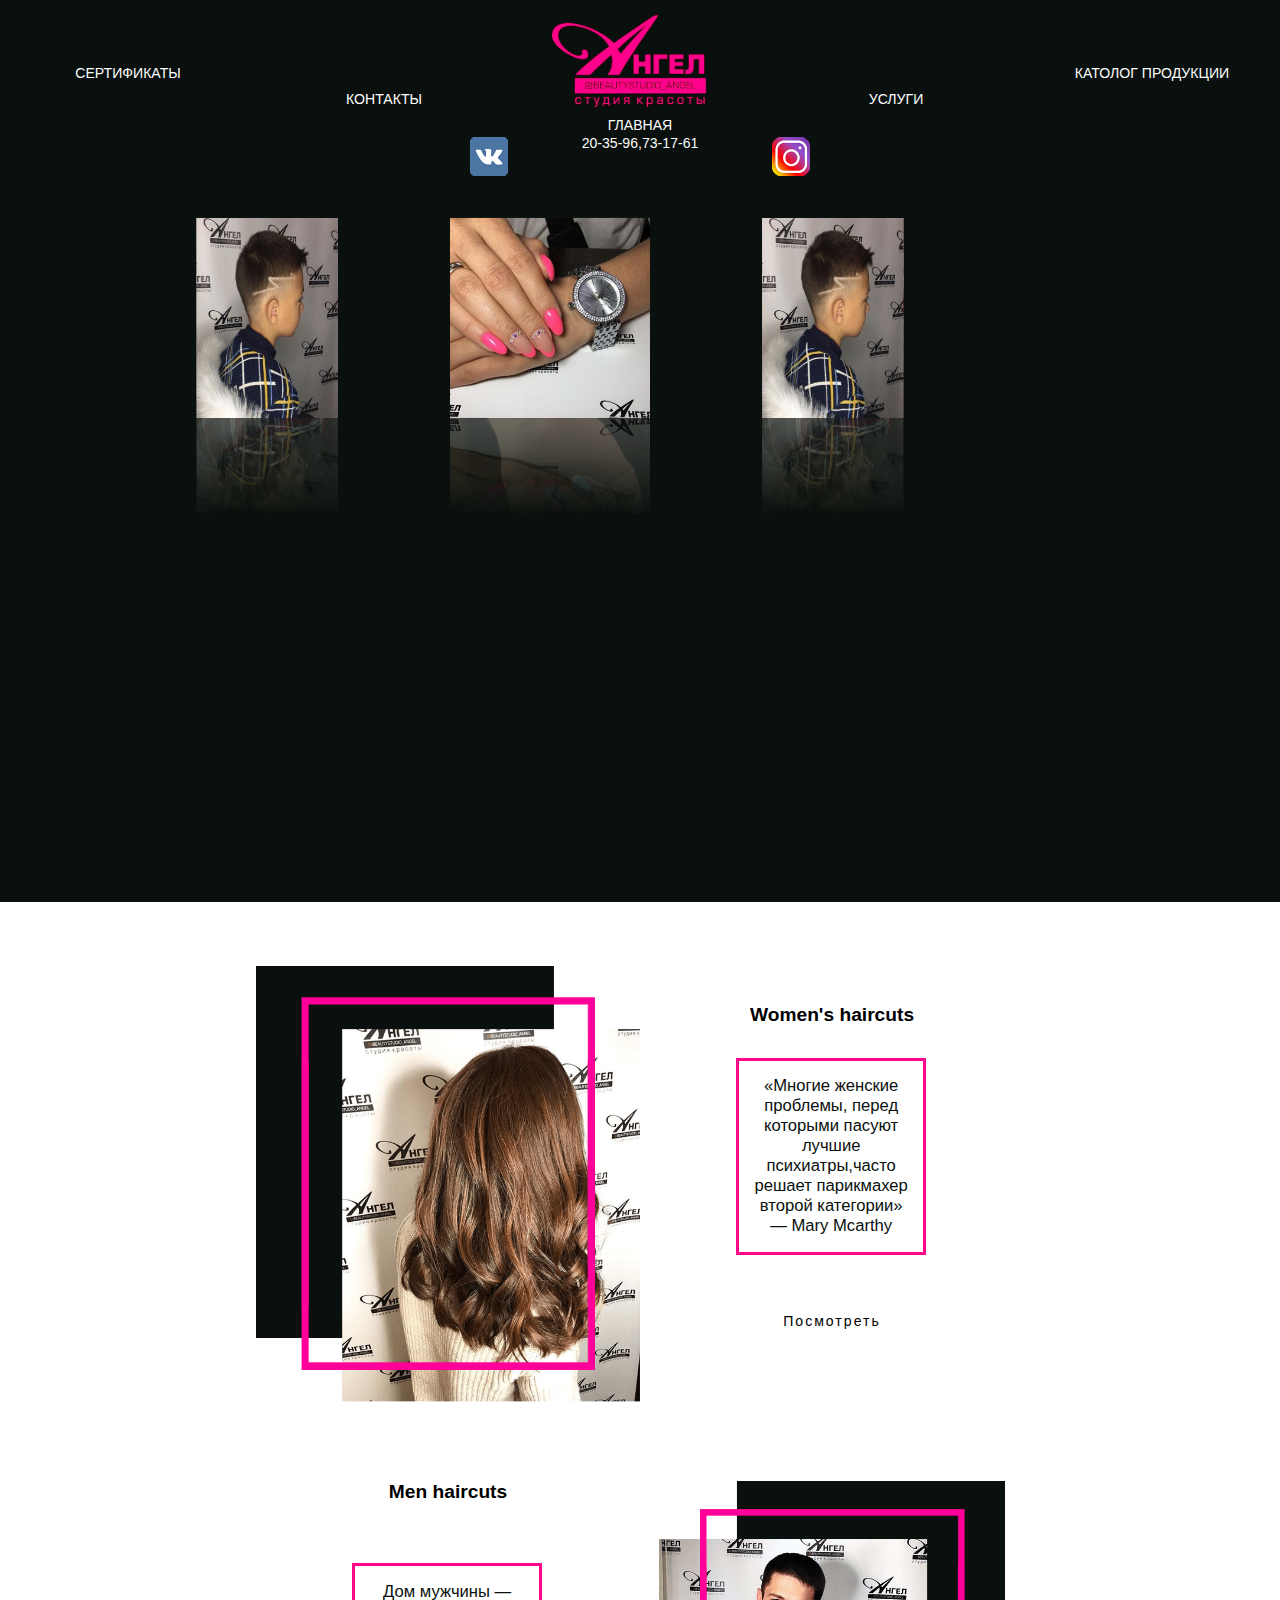
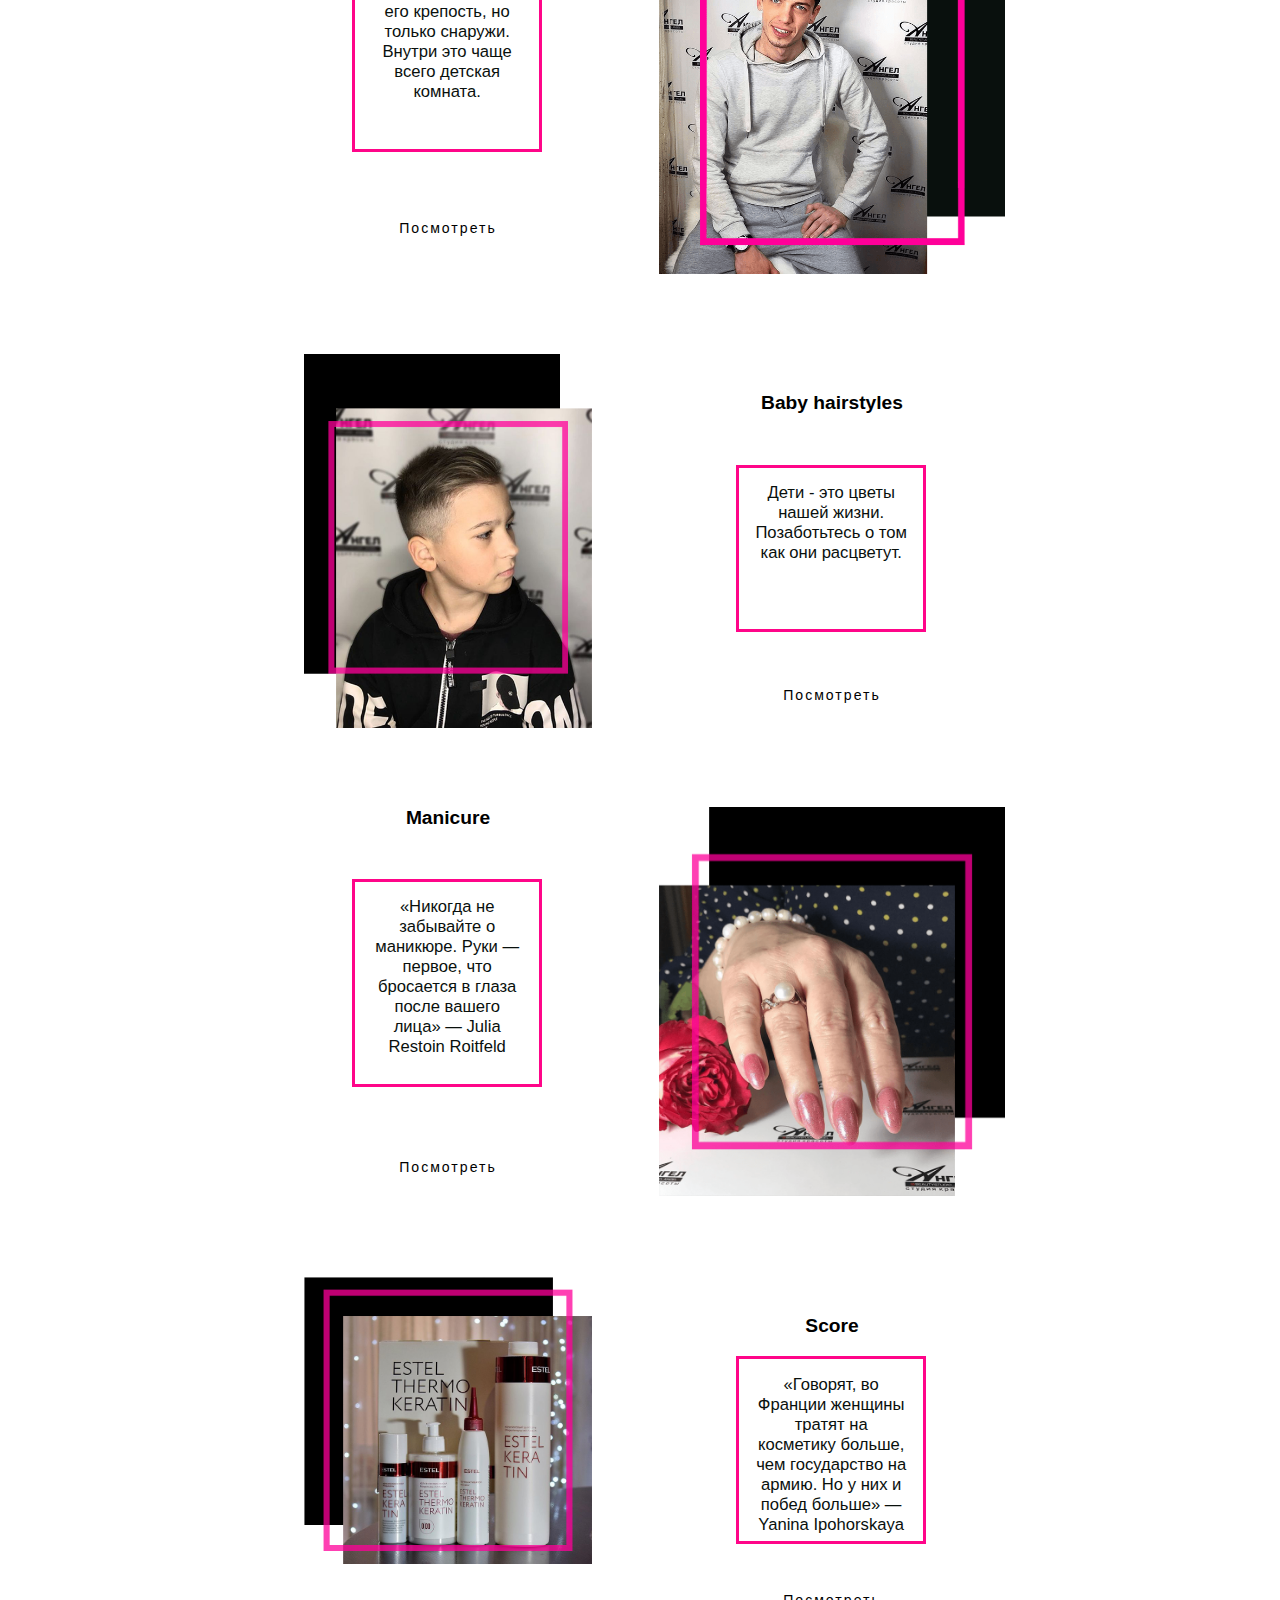
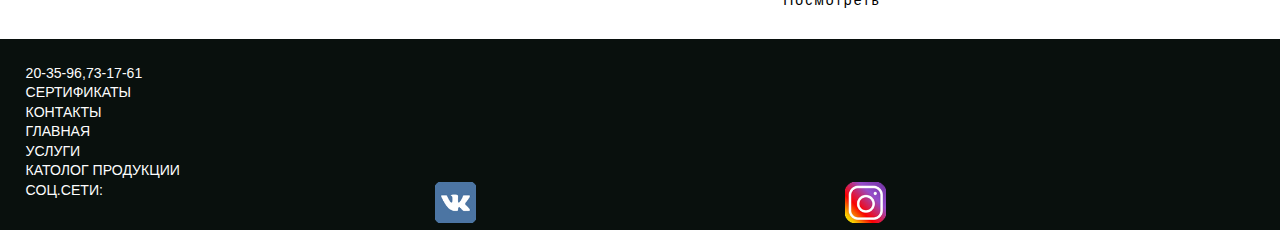
<file: index.html>
<!DOCTYPE html>
<html lang="ru">
<head>
    <meta charset="UTF-8">
    <title>Салон красоты Ангел</title>
    <link rel="shortcut icon" href="img/head/header.ico" type="image/x-icon">
    <link rel="stylesheet" type="text/css" href="style.css">
</head>
<body>

<!--header-->
<header>
    <div class="href-headA">
        <a id="vk" href="https://vk.com/event189301200" target="_blank"><img src="img/head/vk.png" width="3%"></a>
        <img src="img/head/header.png" width="20%">
        <a id="inst" href="https://www.instagram.com/beautystudio_angel/?igshid=1shioejom3yyj" target="_blank"><img src="img/head/inst.png" width="3%"></a>
    </div>

    <div class="href-head">

    <certificate><a href="certificate.html">СЕРТИФИКАТЫ</a></certificate>
    <contact><a href="contact.html">КОНТАКТЫ</a></contact>
    <index><a href="index.html">ГЛАВНАЯ</a></index>
    <service><a href="service.html">УСЛУГИ</a></service>
    <shop><a href="shop.html">КАТОЛОГ ПРОДУКЦИИ</a></shop>

    </div>
        <phone><a href="tel:+203596">20-35-96</a><a>,</a><a href="tel:+731761">73-17-61</a></phone>
</header>

<content>
    <div class="bottom">
    <!--CONTENT-->
    <div id="fon">
        <div class="gallery">
            <span style="--i:1;"><img src="img/index/photo1.jpg"></span>
            <span style="--i:2;"><img src="img/index/photo2.jpg"></span>
            <span style="--i:3;"><img src="img/index/photo3.jpg"></span>
            <span style="--i:4;"><img src="img/index/photo4.jpg"></span>
            <span style="--i:5;"><img src="img/index/photo5.jpg"></span>
            <span style="--i:6;"><img src="img/index/photo6.jpg"></span>
            <span style="--i:7;"><img src="img/index/photo7.jpg"></span>
            <span style="--i:8;"><img src="img/index/photo8.jpg"></span>
        </div>
    </div>
    <div class="content">
        <div id="girl">
            <div class="grid-8blok"><a href="service.html"><img src="img/index/girl.png"  width="100%"></a></div>
            <div class="grid-8blok">
                <h2 id="girlName">Women's haircuts</h2>
                <p class="text">«Многие женские проблемы, перед которыми пасуют лучшие психиатры,часто решает парикмахер второй категории» — Mary Mcarthy</p>
                <a class="position sub1" href="service.html"><span></span><span></span><span></span><span></span>Посмотреть</a><br>
            </div>
        </div>

        <div id="man">
            <div class="grid-8blok">
                <h2 id="manName">Men haircuts</h2>
                <p class="text">Дом мужчины — его крепость, но только снаружи. Внутри это чаще всего детская комната.</p>
                <a class="position sub1" href="service.html"><span></span><span></span><span></span><span></span>Посмотреть</a><br>
            </div>
            <div class="grid-8blok"><a href="service.html#men"><img src="img/index/man.png"  width="90%"></a></div>
        </div>

        <div id="child">
            <div class="grid-8blok"><a href="service.html#children"><img src="img/index/children.png"  width="75%"></a></div>
            <div class="grid-8blok">
                <h2 id="childName">Baby hairstyles</h2>
                <p class="text">Дети - это цветы нашей жизни. Позаботьтесь о том как они расцветут.</p>
                <a class="position sub1" href="service.html"><span></span><span></span><span></span><span></span>Посмотреть</a><br>
            </div>
        </div>

        <div id="arm">
            <div class="grid-8blok">
                <h2 id="armName">Manicure</h2>
                <p class="text">«Никогда не забывайте о маникюре. Руки — первое, что бросается в глаза после вашего лица» — Julia Restoin Roitfeld</p>
                <a class="position sub1" href="service.html"><span></span><span></span><span></span><span></span>Посмотреть</a><br>
            </div>
            <div class="grid-8blok"><div><a href="service.html#manicure"><img src="img/index/arm.png"  width="90%"></a><br></a></div>
        </div>

        </div>
        <div id="shop">
            <div class="grid-8blok"><a href="shop.html"><img src="img/index/shop.png" width="75%"></a></div>
            <div class="grid-8blok">
                <h2 id="shopName">Score</h2>
                <p class="text">«Говорят, во Франции женщины тратят на косметику больше, чем государство на армию. Но у них и побед больше» — Yanina Ipohorskaya</p>
                <a class="position sub1" href="service.html"><span></span><span></span><span></span><span></span>Посмотреть</a><br>
            </div>
        </div>
    </div>
    </div>
</content>

<footer style="margin-top:-1%;">
    <div class="href-foot">
        <p><a href="tel:+203596">20-35-96</a><a>,</a><a href="tel:+731761">73-17-61</a></p>
        <a href="certificate.html">СЕРТИФИКАТЫ</a>
        <a href="contact.html">КОНТАКТЫ</a>
        <a href="index.html">ГЛАВНАЯ</a>
        <a href="service.html">УСЛУГИ</a>
        <a href="shop.html">КАТОЛОГ ПРОДУКЦИИ</a>
    
        <div class="href-footA">
            <h3>СОЦ.СЕТИ:</h3>
            <a id="vk1" href="https://vk.com/event189301200" target="_blank"><img src="img/head/vk.png" width="10%"></a>
            <a id="inst1" href="https://www.instagram.com/beautystudio_angel/?igshid=1shioejom3yyj" target="_blank"><img src="img/head/inst.png" width="10%"></a>
        </div>
    </div>
</footer>
<div id="scrollTop" onclick="goUp();"></div>
<script src="script.js"></script>
</body>
</html>
</file>
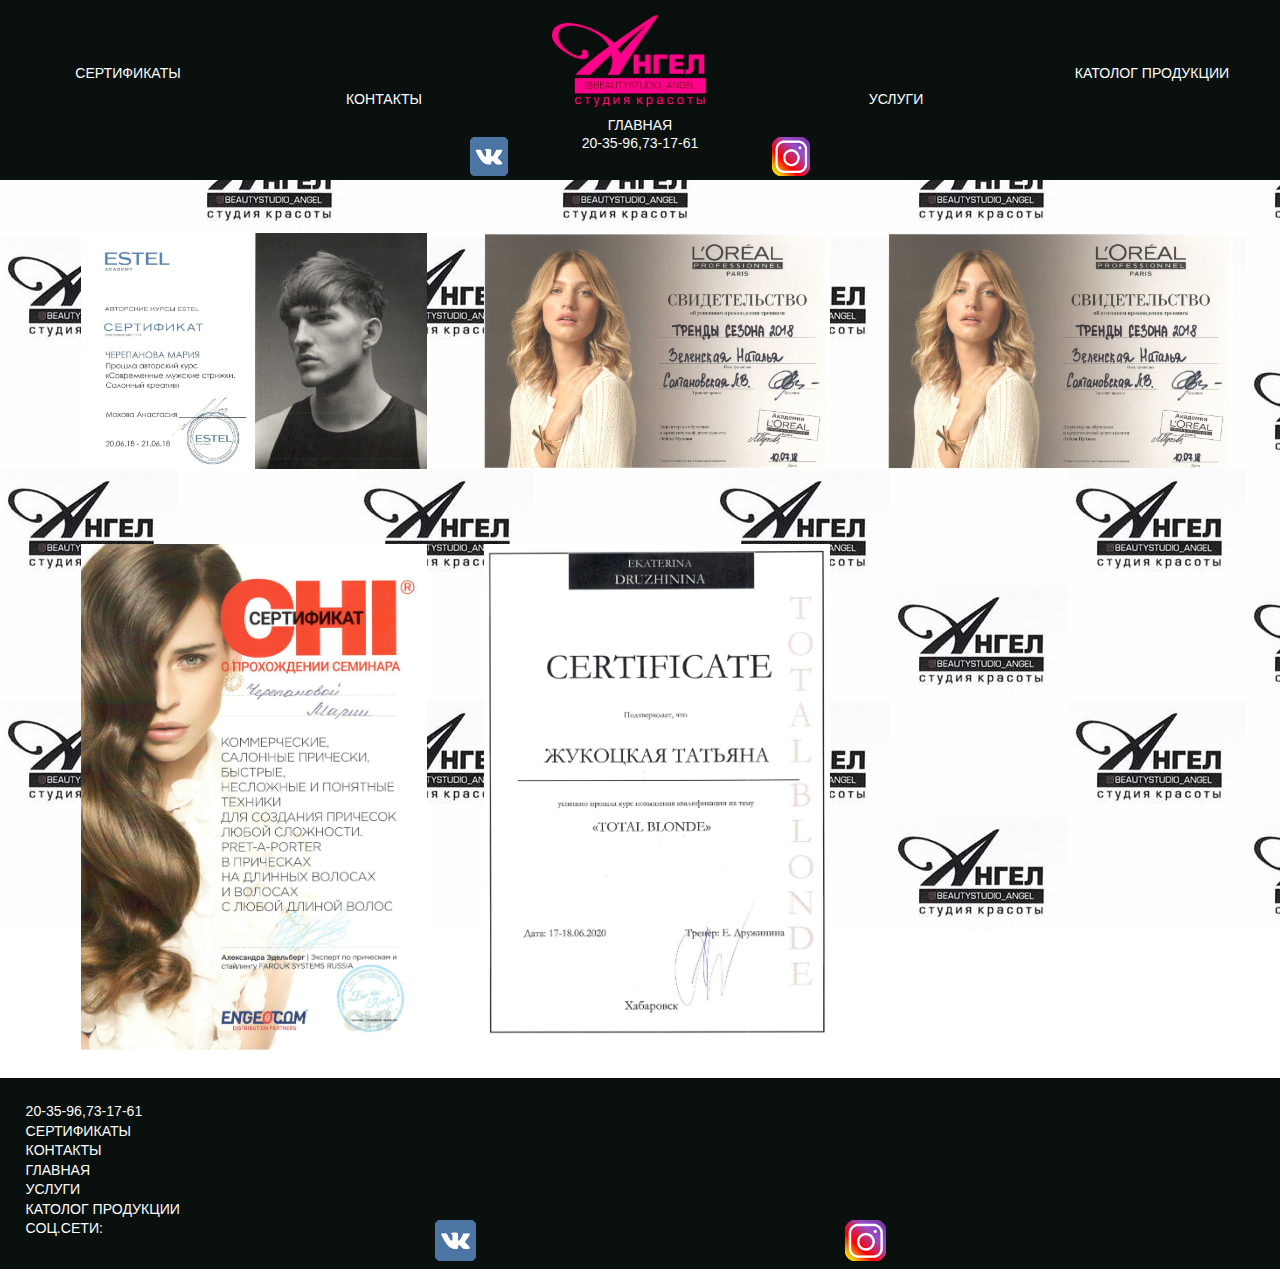
<file: certificate.html>
<!DOCTYPE html>
<html lang="ru">
<head>
    <meta charset="UTF-8">
    <title>Салон красоты Ангел</title>
    <link rel="shortcut icon" href="img/head/header.ico" type="image/x-icon">
    <link rel="stylesheet" type="text/css" href="style.css">
</head>
<body style="
background: url(img/backGround/bg.jpg);
background-repeat: no-repeat;
background-position: 0% 1.5%;">

<header>
    <div class="href-headA">
        <a id="vk" href="https://vk.com/event189301200" target="_blank"><img src="img/head/vk.png" width="3%"></a>
        <img src="img/head/header.png" width="20%">
        <a id="inst" href="https://www.instagram.com/beautystudio_angel/?igshid=1shioejom3yyj" target="_blank"><img src="img/head/inst.png" width="3%"></a>
    </div>

    <div class="href-head">

    <certificate><a href="certificate.html">СЕРТИФИКАТЫ</a></certificate>
    <contact><a href="contact.html">КОНТАКТЫ</a></contact>
    <index><a href="index.html">ГЛАВНАЯ</a></index>
    <service><a href="service.html">УСЛУГИ</a></service>
    <shop><a shop.html">КАТОЛОГ ПРОДУКЦИИ</a></shop>
    
    </div>
        <phone><a href="tel:+203596">20-35-96</a><a>,</a><a href="tel:+731761">73-17-61</a></phone>
</header>
<content>
    <div class="top-bottom">
    <!--CONTENT-->
        <div class="imgcerf">
            <img src="img/certificate/s1.jpg">
            <img src="img/certificate/s2.jpg">
            <img src="img/certificate/s3.jpg">
            <img src="img/certificate/s4.jpg">
            <img src="img/certificate/s5.jpg">
        </div>
    </div>
</content>
<footer style="margin-top:-1%;">
    <div class="href-foot">
        <p><a href="tel:+203596">20-35-96</a><a>,</a><a href="tel:+731761">73-17-61</a></p>
        <a href="certificate.html">СЕРТИФИКАТЫ</a>
        <a href="contact.html">КОНТАКТЫ</a>
        <a href="index.html">ГЛАВНАЯ</a>
        <a href="service.html">УСЛУГИ</a>
        <a href="shop.html">КАТОЛОГ ПРОДУКЦИИ</a>
    
        <div class="href-footA">
            <h3>СОЦ.СЕТИ:</h3>
            <a id="vk1" href="https://vk.com/event189301200" target="_blank"><img src="img/head/vk.png" width="10%"></a>
            <a id="inst1" href="https://www.instagram.com/beautystudio_angel/?igshid=1shioejom3yyj" target="_blank"><img src="img/head/inst.png" width="10%"></a>
        </div>
    </div>
</footer>
<div id="scrollTop" onclick="goUp();"></div>
<script src="script.js"></script>
</body>
</html>
</file>
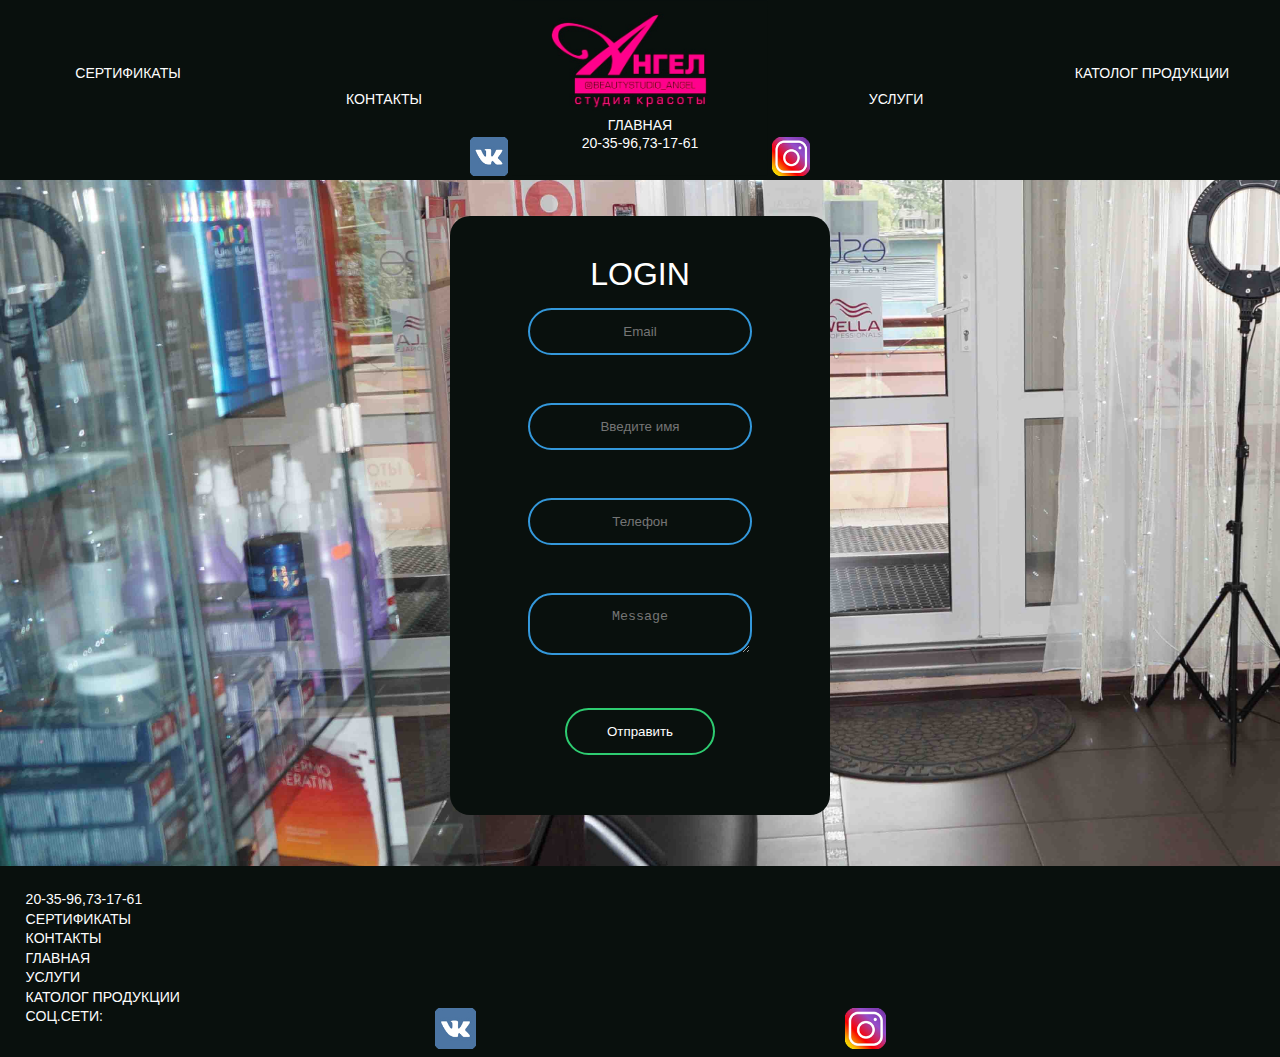
<file: contact.html>
<!DOCTYPE html>
<html lang="ru">
<head>
    <meta charset="UTF-8">
    <title>Салон красоты Ангел</title>
    <link rel="shortcut icon" href="img/head/header.ico" type="image/x-icon">
    <link rel="stylesheet" type="text/css" href="style.css">
</head>
<body style="
background: url(img/contact/photo1.jpg);
background-size: cover;
background-repeat: no-repeat;">

<header>
    <div class="href-headA">
        <a id="vk" href="https://vk.com/event189301200" target="_blank"><img src="img/head/vk.png" width="3%"></a>
        <img src="img/head/header.png" width="20%">
        <a id="inst" href="https://www.instagram.com/beautystudio_angel/?igshid=1shioejom3yyj" target="_blank"><img src="img/head/inst.png" width="3%"></a>
    </div>

    <div class="href-head">

    <certificate><a href="certificate.html">СЕРТИФИКАТЫ</a></certificate>
    <contact><a href="contact.html">КОНТАКТЫ</a></contact>
    <index><a href="index.html">ГЛАВНАЯ</a></index>
    <service><a href="service.html">УСЛУГИ</a></service>
    <shop><a shop.html">КАТОЛОГ ПРОДУКЦИИ</a></shop>
    
    </div>
        <phone><a href="tel:+203596">20-35-96</a><a>,</a><a href="tel:+731761">73-17-61</a></phone>
</header>
<content>
    <div class="top-bottom">
    <!--CONTENT-->
    <div class="conent-contact">
        <div class="box">
            <form id="form" method="POST" action="mail.php">
                <h1>Login</h1>
                <input type="email" id="email" name="email" placeholder="Email" class="form-control" required><br>
                <input type="text" id="name" name="name" placeholder="Введите имя" class="form-control" required><br>
                <input type="phone" id="phone" name="phone" placeholder="Телефон" class="form-control" required><br>
                <textarea name="text" id="text" placeholder="Message" class="form-control" required></textarea><br>
                <button type="submit">Отправить</button>
            </form>
        </div>
    </div>
    </div>
</content>
<footer style="margin-top:-1%;">
    <div class="href-foot">
        <p><a href="tel:+203596">20-35-96</a><a>,</a><a href="tel:+731761">73-17-61</a></p>
        <a href="certificate.html">СЕРТИФИКАТЫ</a>
        <a href="contact.html">КОНТАКТЫ</a>
        <a href="index.html">ГЛАВНАЯ</a>
        <a href="service.html">УСЛУГИ</a>
        <a href="shop.html">КАТОЛОГ ПРОДУКЦИИ</a>
    
        <div class="href-footA">
            <h3>СОЦ.СЕТИ:</h3>
            <a id="vk1" href="https://vk.com/event189301200" target="_blank"><img src="img/head/vk.png" width="10%"></a>
            <a id="inst1" href="https://www.instagram.com/beautystudio_angel/?igshid=1shioejom3yyj" target="_blank"><img src="img/head/inst.png" width="10%"></a>
        </div>
    </div>
</footer>
<div id="scrollTop" onclick="goUp();"></div>
<script src="script.js"></script>
</body>
</html>
</file>
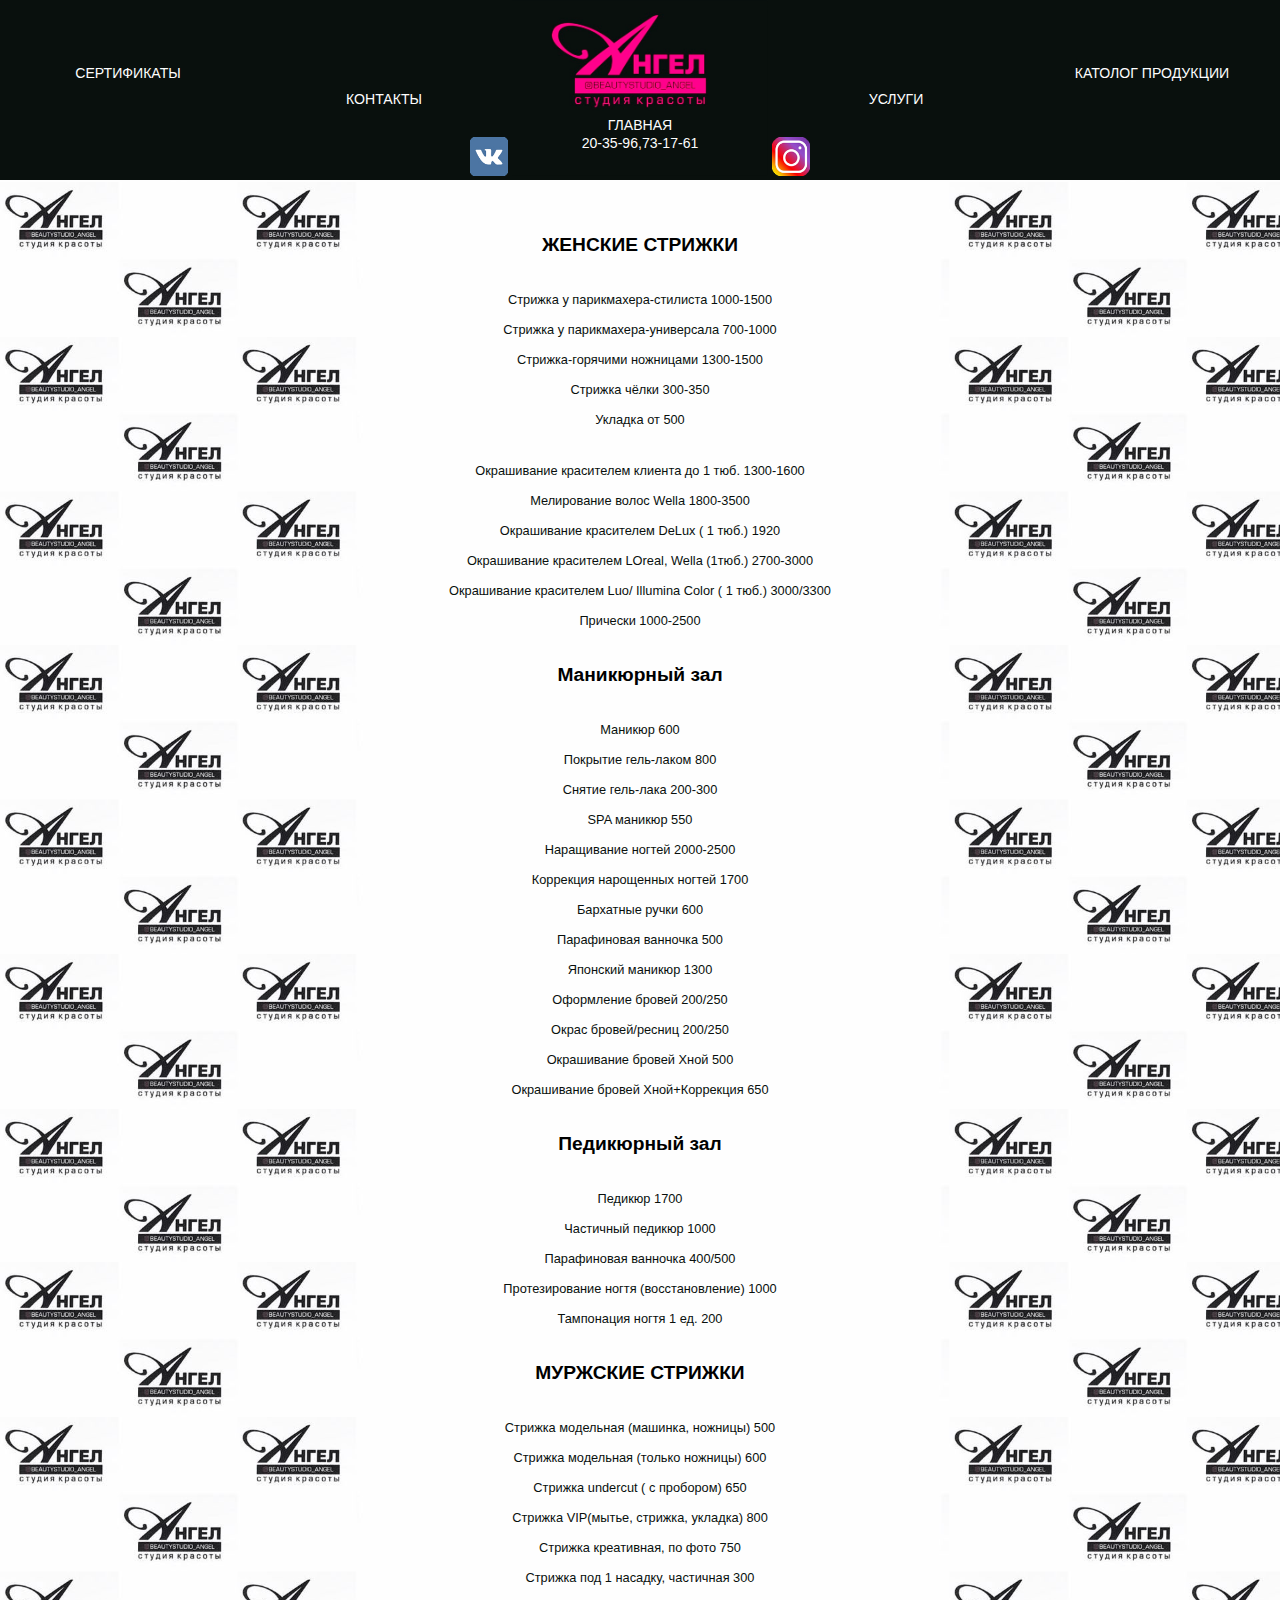
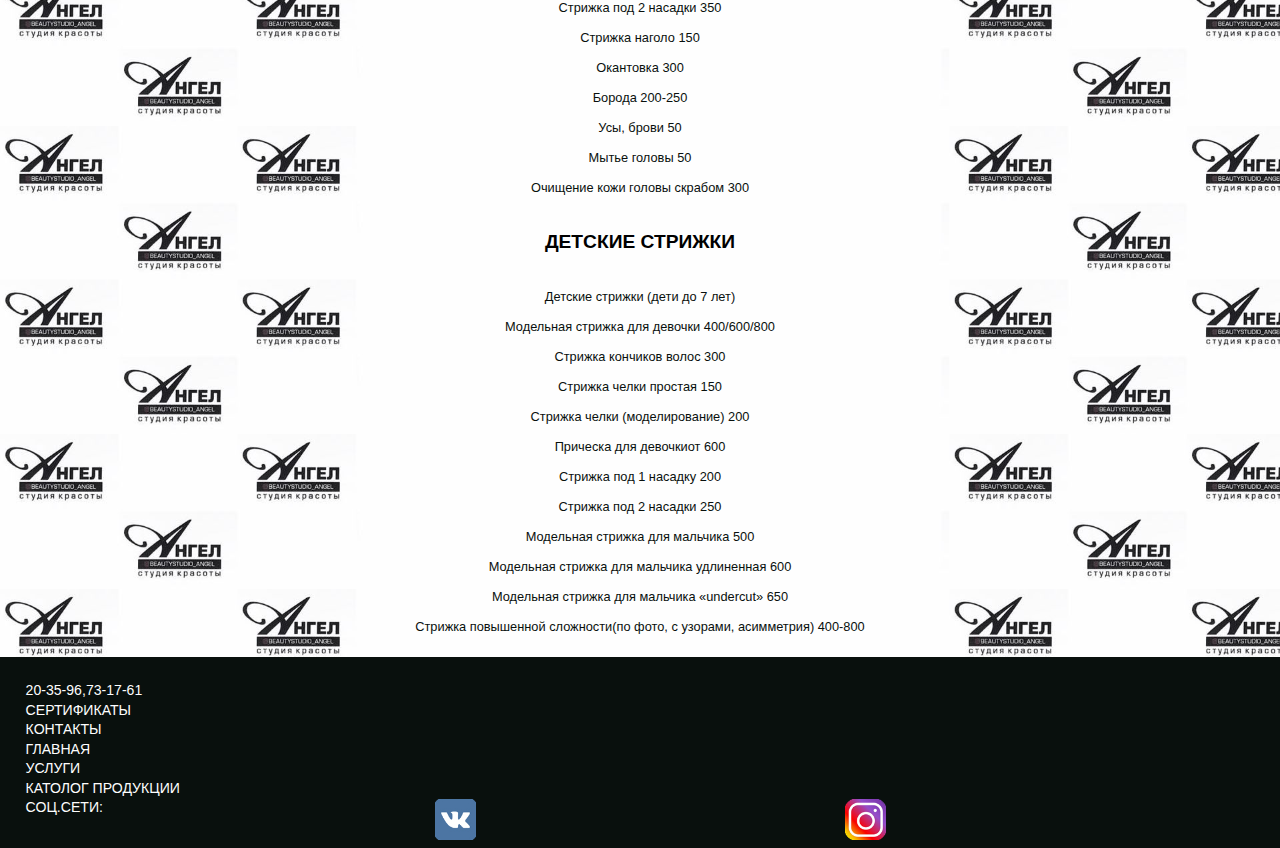
<file: service.html>
<!DOCTYPE html>
<html lang="ru">
<head>
    <meta charset="UTF-8">
    <title>Салон красоты Ангел</title>
    <link rel="shortcut icon" href="img/head/header.ico" type="image/x-icon">
    <link rel="stylesheet" type="text/css" href="style.css">
</head>
<body style="
background: url(img/backGround/bgService.jpg);
background-size: 100%;
background-position: 0% 1.5%;">

<!--header-->
<header>
    <div class="href-headA">
        <a id="vk" href="https://vk.com/event189301200" target="_blank"><img src="img/head/vk.png" width="3%"></a>
        <img src="img/head/header.png" width="20%">
        <a id="inst" href="https://www.instagram.com/beautystudio_angel/?igshid=1shioejom3yyj" target="_blank"><img src="img/head/inst.png" width="3%"></a>
    </div>

    <div class="href-head">

    <certificate><a href="certificate.html">СЕРТИФИКАТЫ</a></certificate>
    <contact><a href="contact.html">КОНТАКТЫ</a></contact>
    <index><a href="index.html">ГЛАВНАЯ</a></index>
    <service><a href="service.html">УСЛУГИ</a></service>
    <shop><a href="shop.html">КАТОЛОГ ПРОДУКЦИИ</a></shop>

    </div>
        <phone><a href="tel:+203596">20-35-96</a><a>,</a><a href="tel:+731761">73-17-61</a></phone>
</header>

<!--content-->
<div id="Text">
    <div id="women">
        <br>
        <h2>ЖЕНСКИЕ СТРИЖКИ</h2>                            <br><br>
        <p>Стрижка у парикмахера-стилиста       1000-1500   <br><br>
            Стрижка у парикмахера-универсала    700-1000    <br><br>
            Стрижка-горячими ножницами          1300-1500   <br><br>
            Стрижка чёлки                       300-350     <br><br>
            Укладка                             от 500      </p>   <br><br>

        <p>Окрашивание красителем клиента до 1 тюб.                 1300-1600   <br><br>
            Мелирование  волос Wella                                1800-3500   <br><br>
            Окрашивание красителем DeLux ( 1 тюб.)                  1920        <br><br>
            Окрашивание красителем LOreal, Wella (1тюб.)            2700-3000   <br><br>
            Окрашивание красителем Luo/ Illumina Color ( 1 тюб.)    3000/3300   <br><br>
            Прически                                                1000-2500   </p>    <br><br>
    <div id="manicure">
        <h2>Маникюрный зал</h2>                             <br><br>
        <p>Маникюр                              600         <br><br>
            Покрытие гель-лаком                 800         <br><br>
            Снятие гель-лака                    200-300     <br><br>
            SPA маникюр                         550         <br><br>
            Наращивание ногтей                  2000-2500   <br><br>
            Коррекция нарощенных ногтей         1700        <br><br>
            Бархатные ручки                     600         <br><br>
            Парафиновая ванночка                500         <br><br>
            Японский маникюр                    1300        <br><br>
            Оформление бровей                   200/250     <br><br>
            Окрас бровей/ресниц                 200/250     <br><br>
            Окрашивание бровей Хной             500         <br><br>
            Окрашивание бровей Хной+Коррекция   650         </p>    <br><br>

        <h2>Педикюрный зал</h2>                             <br><br>
        <p>Педикюр                                  1700    <br><br>
            Частичный педикюр                       1000    <br><br>
            Парафиновая ванночка                    400/500 <br><br>
            Протезирование ногтя (восстановление)   1000    <br><br>
            Тампонация ногтя 1 ед.                  200     </p>    <br><br>
        </div>
    </div>

    <div id="men">
        <h2>МУРЖСКИЕ СТРИЖКИ</h2>                             <br><br>
        <p>Стрижка  модельная (машинка, ножницы)    500    <br><br>
            Стрижка  модельная (только ножницы)     600    <br><br>
            Стрижка undercut ( с пробором)          650    <br><br>
            Стрижка VIP(мытье, стрижка, укладка)    800    <br><br>
            Стрижка креативная, по фото             750    <br><br>
            Стрижка под 1 насадку, частичная        300    <br><br>
            Стрижка под 2 насадки                   350    <br><br>
            Стрижка наголо                          150    <br><br>
            Окантовка                               300    <br><br>
            Борода                                  200-250<br><br>
            Усы, брови                              50     <br><br>
            Мытье головы                            50     <br><br>
            Очищение кожи головы скрабом            300    </p>    <br><br>
    </div>

    <div id="children">
        <h2>ДЕТСКИЕ СТРИЖКИ</h2>                                                    <br><br>
        <p>Детские стрижки (дети до 7 лет)                                              <br><br>
            Модельная стрижка для девочки                                   400/600/800 <br><br>
            Стрижка кончиков волос                                          300         <br><br>
            Стрижка челки  простая                                          150         <br><br>
            Стрижка челки (моделирование)                                   200         <br><br>
            Прическа для девочкиот                                          600         <br><br>
            Стрижка под 1 насадку                                           200         <br><br>
            Стрижка под 2 насадки                                           250         <br><br>
            Модельная стрижка для мальчика                                  500         <br><br>
            Модельная стрижка для мальчика удлиненная                       600         <br><br>
            Модельная стрижка для мальчика «undercut»                       650         <br><br>
            Стрижка повышенной сложности(по фото, с узорами, асимметрия)    400-800     </p>    <br><br>
    </div>
</div>

<div class="footer" style="margin-top:-1%;">
    <div class="href-foot">
        <p><a href="tel:+203596">20-35-96</a><a>,</a><a href="tel:+731761">73-17-61</a></p>
        <a href="certificate.html">СЕРТИФИКАТЫ</a>
        <a href="contact.html">КОНТАКТЫ</a>
        <a href="index.html">ГЛАВНАЯ</a>
        <a href="service.html">УСЛУГИ</a>
        <a href="shop.html">КАТОЛОГ ПРОДУКЦИИ</a>
    
        <div class="href-footA">
            <h3>СОЦ.СЕТИ:</h3>
            <a id="vk1" href="https://vk.com/event189301200" target="_blank"><img src="img/head/vk.png" width="10%"></a>
            <a id="inst1" href="https://www.instagram.com/beautystudio_angel/?igshid=1shioejom3yyj" target="_blank"><img src="img/head/inst.png" width="10%"></a>
        </div>
    </div>
</div>
<div id="scrollTop" onclick="goUp();"></div>
<script src="script.js"></script>
</body>
</html>
</file>
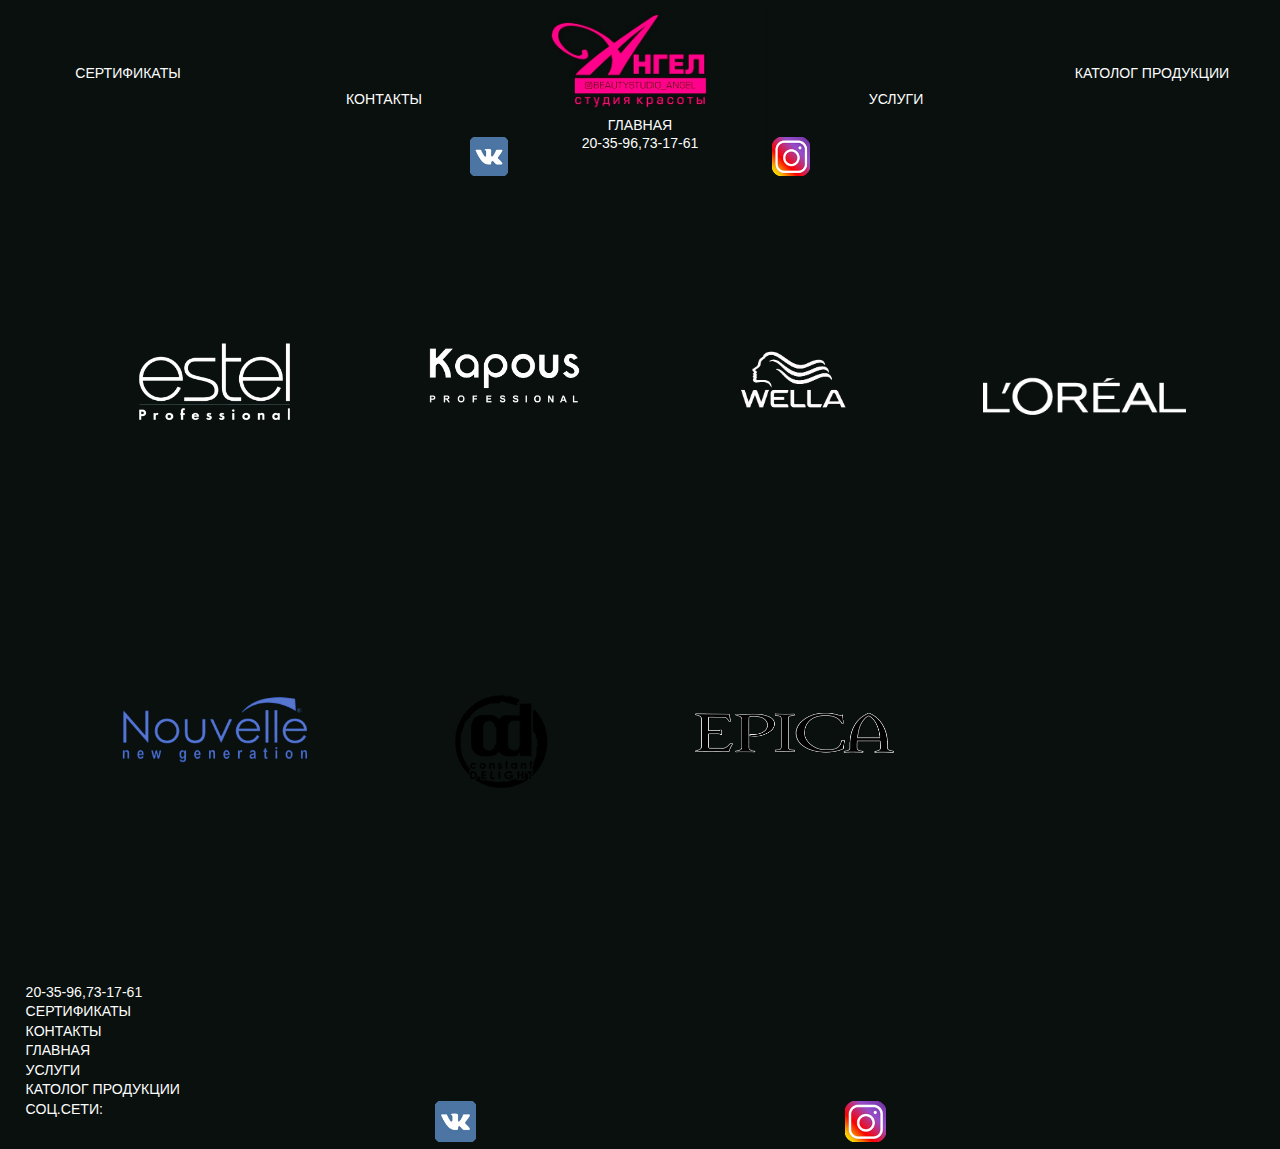
<file: shop.html>
<!DOCTYPE html>
<html lang="ru">
<head>
    <meta charset="UTF-8">
    <title>Салон красоты Ангел</title>
    <link rel="shortcut icon" href="img/head/header.ico" type="image/x-icon">
    <link rel="stylesheet" type="text/css" href="style.css">
</head>
<body style="background: #09100D;">

<header>
    <div class="href-headA">
        <a id="vk" href="https://vk.com/event189301200" target="_blank"><img src="img/head/vk.png" width="3%"></a>
        <img src="img/head/header.png" width="20%">
        <a id="inst" href="https://www.instagram.com/beautystudio_angel/?igshid=1shioejom3yyj" target="_blank"><img src="img/head/inst.png" width="3%"></a>
    </div>

    <div class="href-head">

    <certificate><a href="certificate.html">СЕРТИФИКАТЫ</a></certificate>
    <contact><a href="contact.html">КОНТАКТЫ</a></contact>
    <index><a href="index.html">ГЛАВНАЯ</a></index>
    <service><a href="service.html">УСЛУГИ</a></service>
    <shop><a shop.html">КАТОЛОГ ПРОДУКЦИИ</a></shop>
    
    </div>
        <phone><a href="tel:+203596">20-35-96</a><a>,</a><a href="tel:+731761">73-17-61</a></phone>
</header>
<content>
    <div class="top-bottom">
    <!--CONTENT-->
        <div class="shop-tab" style="background-color: #09100D;">
            <div id="Estel"><Estel>                         <a href="product/Estel.html"><img src="img/shop/Estel.png"></a>                     </Estel></div>
            <div id="Kapous"><Kapous>                       <a href="product/Kapous.html"><img src="img/shop/Kapous.png"></a>                   </Kapous></div>
            <div id="Wella"><Wella>                         <a href="product/Wella.html"><img src="img/shop/Wella.png"></a>                     </Wella></div>
            <div id="L’Oréal"><L’Oréal>                     <a href="product/L’Oréal.html"><img src="img/shop/L’Oréal.png"></a>                 </L’Oréal></div>
            <div id="Nouvelle"><Nouvelle>                   <a href="product/Nouvelle.html"><img src="img/shop/Nouvelle.png"></a>               </Nouvelle></div>
            <div id="Constant_Delight"><Constant_Delight>   <a href="product/Constant_Delight.html"><img src="img/shop/Constant_Delight.png"></a></Constant_Delight></div>
            <div id="Epica"><Epica>                         <a href="product/Epica.html"><img src="img/shop/Epica.png"></a>                      </Epica></div>
        </div>
    </div>
</content>
<footer style="margin-top:-1%;">
    <div class="href-foot">
        <p><a href="tel:+203596">20-35-96</a><a>,</a><a href="tel:+731761">73-17-61</a></p>
        <a href="certificate.html">СЕРТИФИКАТЫ</a>
        <a href="contact.html">КОНТАКТЫ</a>
        <a href="index.html">ГЛАВНАЯ</a>
        <a href="service.html">УСЛУГИ</a>
        <a href="shop.html">КАТОЛОГ ПРОДУКЦИИ</a>
    
        <div class="href-footA">
            <h3>СОЦ.СЕТИ:</h3>
            <a id="vk1" href="https://vk.com/event189301200" target="_blank"><img src="img/head/vk.png" width="10%"></a>
            <a id="inst1" href="https://www.instagram.com/beautystudio_angel/?igshid=1shioejom3yyj" target="_blank"><img src="img/head/inst.png" width="10%"></a>
        </div>
    </div>
</footer>
<div id="scrollTop" onclick="goUp();"></div>
<script src="script.js"></script>
</body>
</html>
</file>
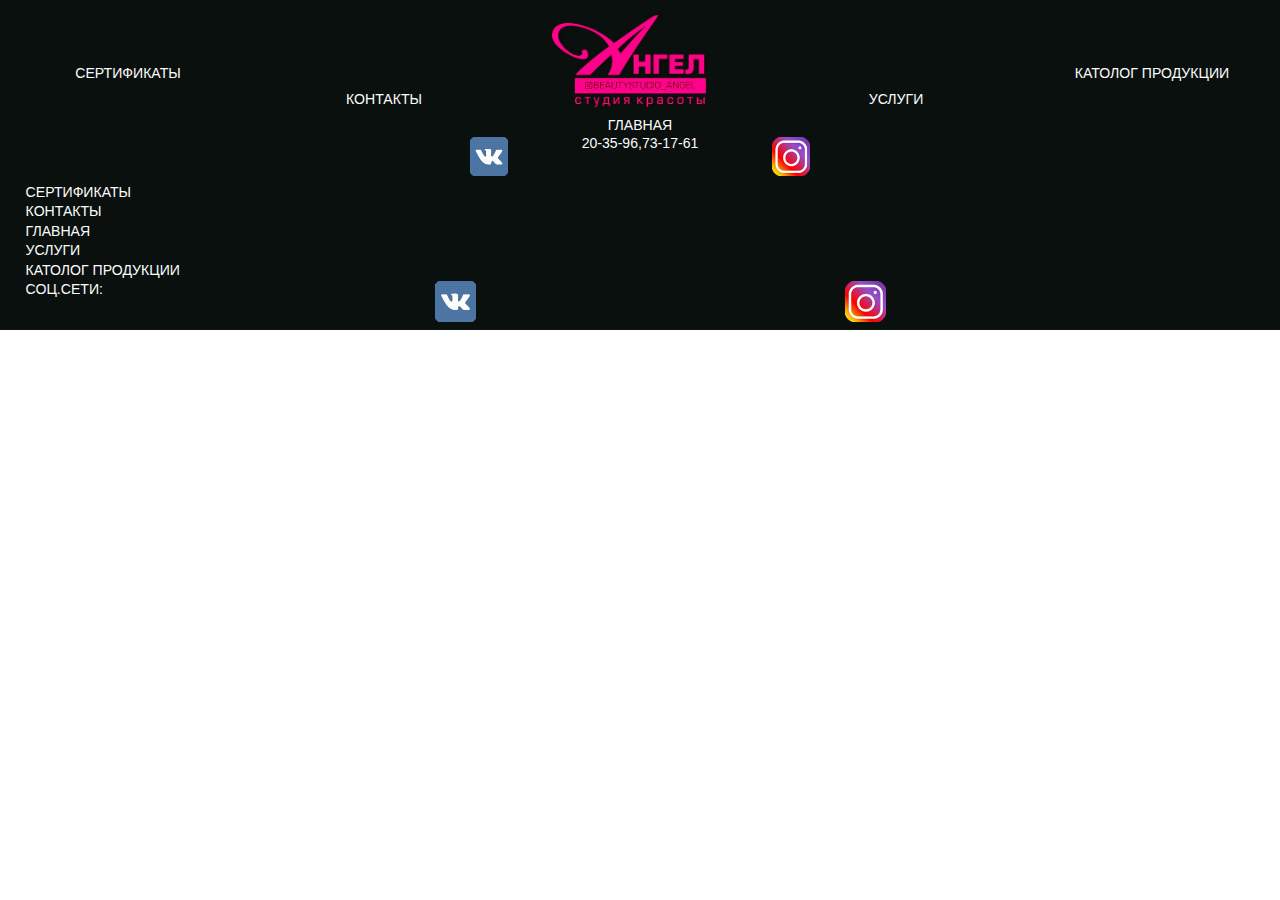
<file: product/Constant_Delight.html>
<!DOCTYPE html>
<html lang="ru">
<head>
    <meta charset="UTF-8">
    <title>Салон красоты Ангел</title>
    <link rel="shortcut icon" href="../img/head/header.ico" type="image/x-icon">
    <link rel="stylesheet" type="text/css" href="../style.css">
</head>
<body>

<!--header-->
<header>
    <div class="href-headA">
        <a id="vk" href="https://vk.com/event189301200" target="_blank"><img src="../img/head/vk.png" width="3%"></a>
        <img src="../img/head/header.png" width="20%">
        <a id="inst" href="https://www.instagram.com/beautystudio_angel/?igshid=1shioejom3yyj" target="_blank"><img src="../img/head/inst.png" width="3%"></a>
    </div>

    <div class="href-head">

    <certificate><a href="../certificate.html">СЕРТИФИКАТЫ</a></certificate>
    <contact><a href="../contact.html">КОНТАКТЫ</a></contact>
    <index><a href="../index.html">ГЛАВНАЯ</a></index>
    <service><a href="../service.html">УСЛУГИ</a></service>
    <shop><a href="../shop.html">КАТОЛОГ ПРОДУКЦИИ</a></shop>
    
    </div>
        <phone><a href="tel:+203596">20-35-96</a><a>,</a><a href="tel:+731761">73-17-61</a></phone>
</header>

<!--content-->

<div class="footer" style="margin-top:-1%;">
    <div class="href-foot">
        <p><a href="tel:+203596">20-35-96</a><a>,</a><a href="tel:+731761">73-17-61</a></p>
        <a href="../certificate.html">СЕРТИФИКАТЫ</a>
        <a href="../contact.html">КОНТАКТЫ</a>
        <a href="../index.html">ГЛАВНАЯ</a>
        <a href="../service.html">УСЛУГИ</a>
        <a href="../shop.html">КАТОЛОГ ПРОДУКЦИИ</a>
    
        <div class="href-footA">
            <h3>СОЦ.СЕТИ:</h3>
            <a id="vk1" href="https://vk.com/event189301200" target="_blank"><img src="../img/head/vk.png" width="10%"></a>
            <a id="inst1" href="https://www.instagram.com/beautystudio_angel/?igshid=1shioejom3yyj" target="_blank"><img src="../img/head/inst.png" width="10%"></a>
        </div>
    </div>
</div>
<div id="scrollTop" onclick="goUp();"></div>
<script src="../script.js"></script>
</body>
</html>
</file>
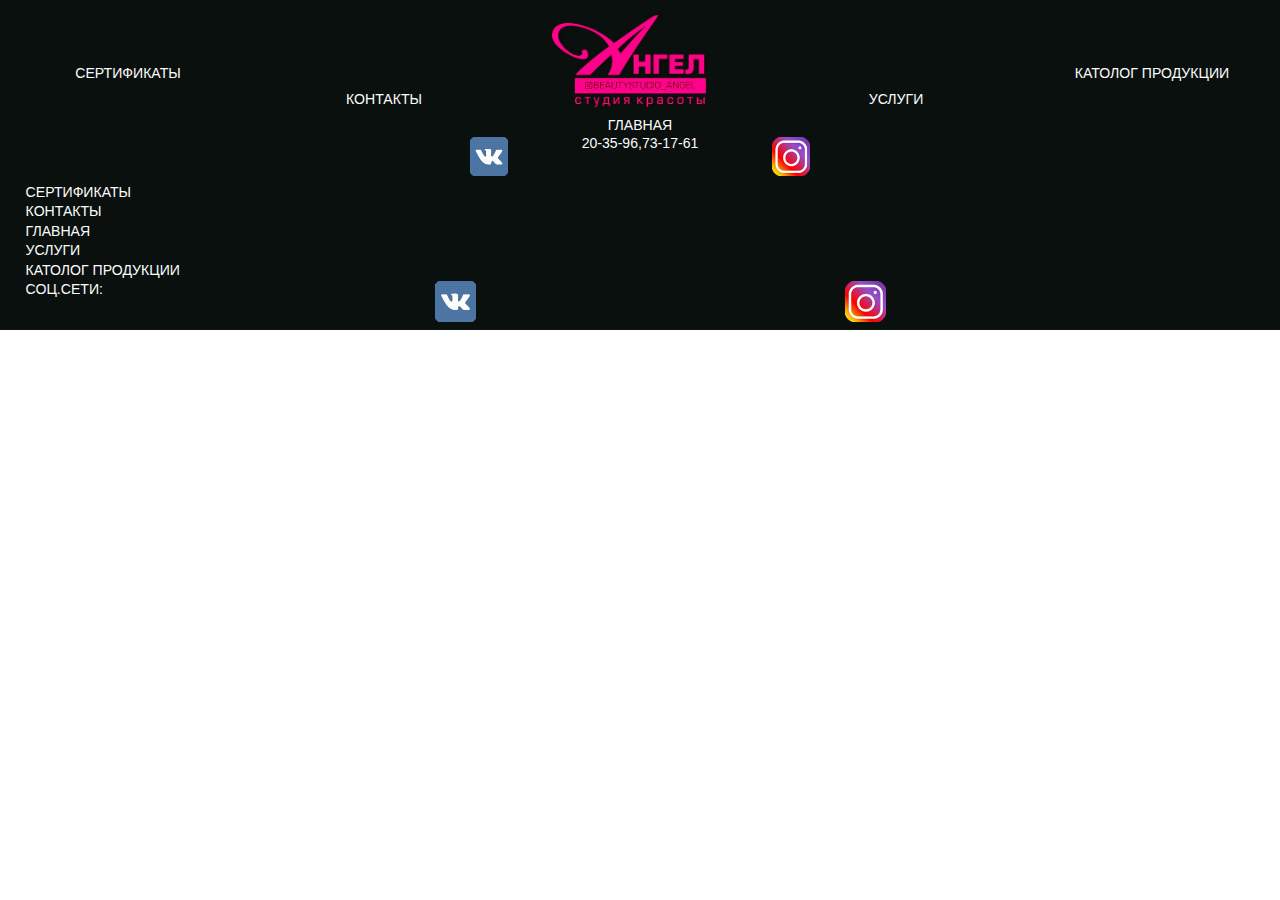
<file: product/Epica.html>
<!DOCTYPE html>
<html lang="ru">
<head>
    <meta charset="UTF-8">
    <title>Салон красоты Ангел</title>
    <link rel="shortcut icon" href="../img/head/header.ico" type="image/x-icon">
    <link rel="stylesheet" type="text/css" href="../style.css">
</head>
<body>

<!--header-->
<header>
    <div class="href-headA">
        <a id="vk" href="https://vk.com/event189301200" target="_blank"><img src="../img/head/vk.png" width="3%"></a>
        <img src="../img/head/header.png" width="20%">
        <a id="inst" href="https://www.instagram.com/beautystudio_angel/?igshid=1shioejom3yyj" target="_blank"><img src="../img/head/inst.png" width="3%"></a>
    </div>

    <div class="href-head">

    <certificate><a href="../certificate.html">СЕРТИФИКАТЫ</a></certificate>
    <contact><a href="../contact.html">КОНТАКТЫ</a></contact>
    <index><a href="../index.html">ГЛАВНАЯ</a></index>
    <service><a href="../service.html">УСЛУГИ</a></service>
    <shop><a href="../shop.html">КАТОЛОГ ПРОДУКЦИИ</a></shop>

    </div>
        <phone><a href="tel:+203596">20-35-96</a><a>,</a><a href="tel:+731761">73-17-61</a></phone>
</header>

<!--content-->

<div class="footer" style="margin-top:-1%;">
    <div class="href-foot">
        <p><a href="tel:+203596">20-35-96</a><a>,</a><a href="tel:+731761">73-17-61</a></p>
        <a href="../certificate.html">СЕРТИФИКАТЫ</a>
        <a href="../contact.html">КОНТАКТЫ</a>
        <a href="../index.html">ГЛАВНАЯ</a>
        <a href="../service.html">УСЛУГИ</a>
        <a href="../shop.html">КАТОЛОГ ПРОДУКЦИИ</a>
    
        <div class="href-footA">
            <h3>СОЦ.СЕТИ:</h3>
            <a id="vk1" href="https://vk.com/event189301200" target="_blank"><img src="../img/head/vk.png" width="10%"></a>
            <a id="inst1" href="https://www.instagram.com/beautystudio_angel/?igshid=1shioejom3yyj" target="_blank"><img src="../img/head/inst.png" width="10%"></a>
        </div>
    </div>
</div>
<div id="scrollTop" onclick="goUp();"></div>
<script src="../script.js"></script>
</body>
</html>
</file>
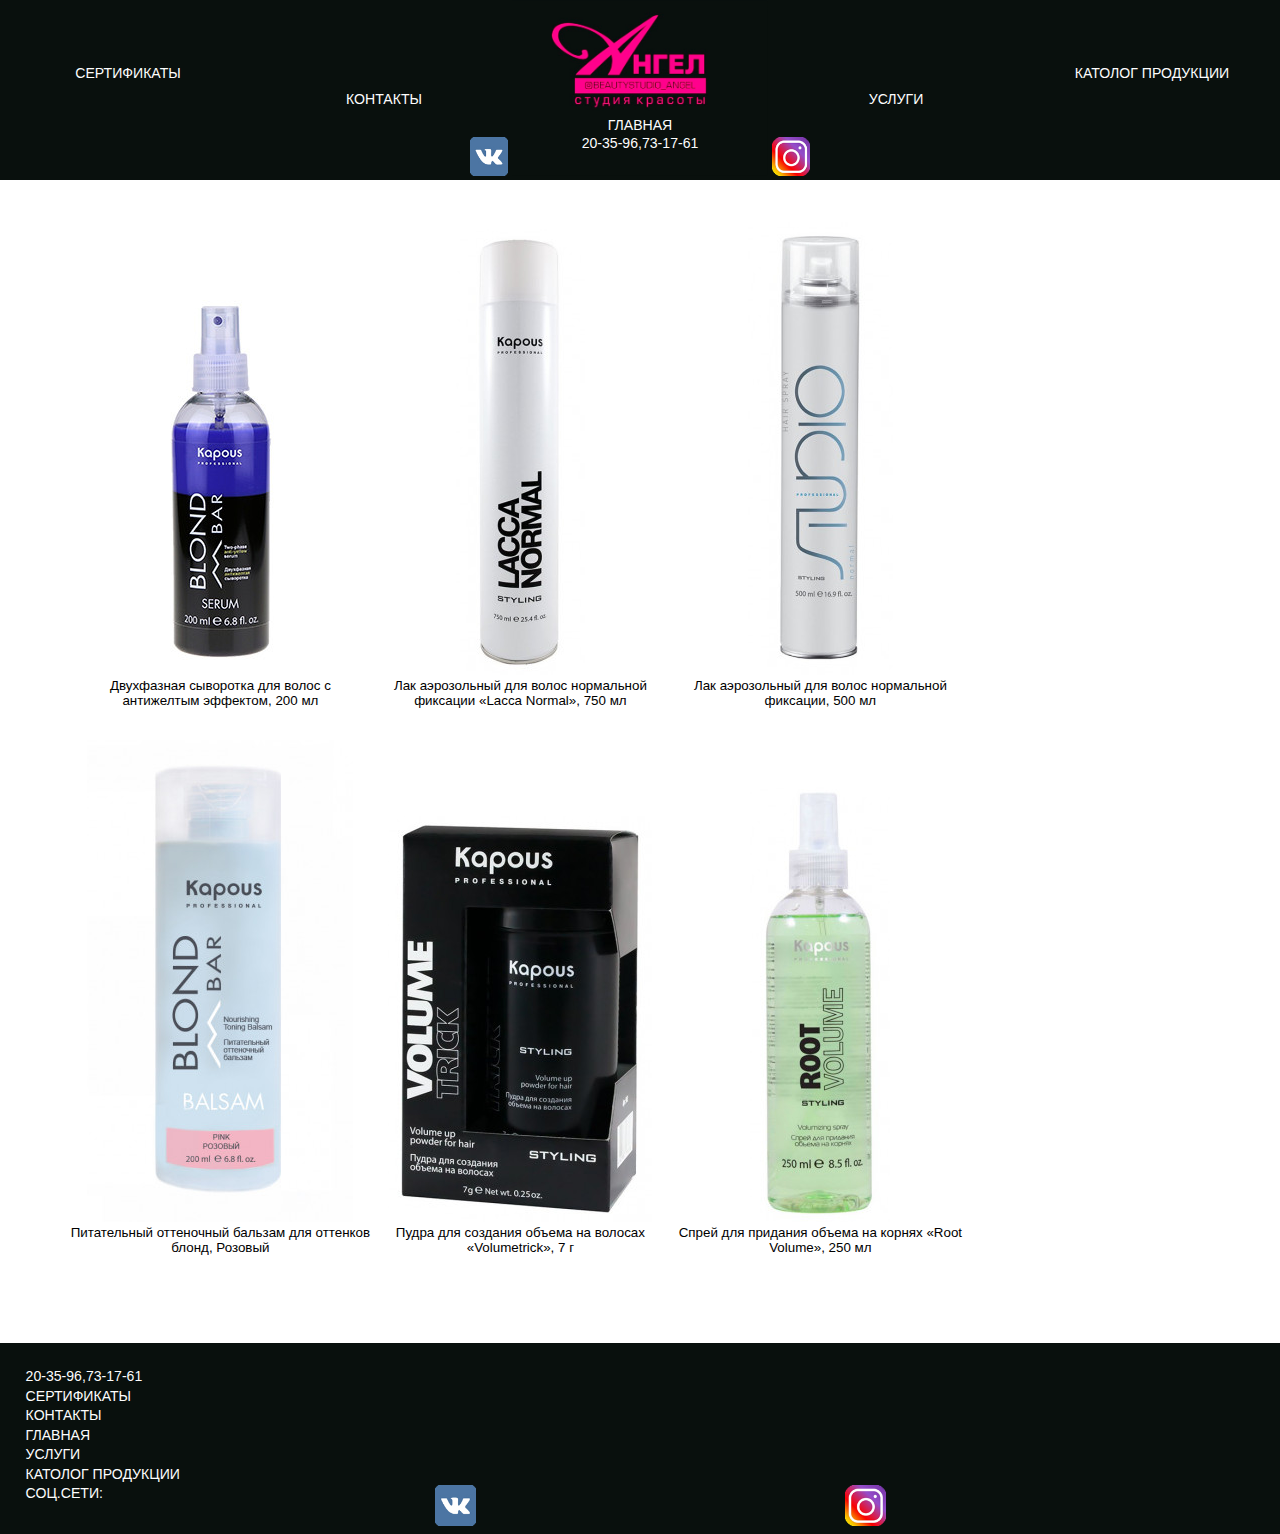
<file: product/Kapous.html>
<!DOCTYPE html>
<html lang="ru">
<head>
    <meta charset="UTF-8">
    <title>Салон красоты Ангел</title>
    <link rel="shortcut icon" href="../img/head/header.ico" type="image/x-icon">
    <link rel="stylesheet" type="text/css" href="../style.css">
</head>
<body>

<!--header-->
<header>
    <div class="href-headA">
        <a id="vk" href="https://vk.com/event189301200" target="_blank"><img src="../img/head/vk.png" width="3%"></a>
        <img src="../img/head/header.png" width="20%">
        <a id="inst" href="https://www.instagram.com/beautystudio_angel/?igshid=1shioejom3yyj" target="_blank"><img src="../img/head/inst.png" width="3%"></a>
    </div>

    <div class="href-head">

    <certificate><a href="../certificate.html">СЕРТИФИКАТЫ</a></certificate>
    <contact><a href="../contact.html">КОНТАКТЫ</a></contact>
    <index><a href="../index.html">ГЛАВНАЯ</a></index>
    <service><a href="../service.html">УСЛУГИ</a></service>
    <shop><a href="../shop.html">КАТОЛОГ ПРОДУКЦИИ</a></shop>

    </div>
        <phone><a href="tel:+203596">20-35-96</a><a>,</a><a href="tel:+731761">73-17-61</a></phone>
</header>

<!--content-->
<div id="Kapous-img">
    <a href="Kapous/1.html"><img src="Kapous/Двухфазная сыворотка для волос с антижелтым эффектом, 200 мл.png"><figcaption>Двухфазная сыворотка для волос с антижелтым эффектом, 200 мл</figcaption></a>
    <a href="Kapous/2.html"><img src="Kapous/Лак аэрозольный для волос нормальной фиксации «Lacca Normal», 750 мл.png"><figcaption>Лак аэрозольный для волос нормальной фиксации «Lacca Normal», 750 мл</figcaption></a>
    <a href="Kapous/3.html"><img src="Kapous/Лак аэрозольный для волос нормальной фиксации, 500 мл.png"><figcaption>Лак аэрозольный для волос нормальной фиксации, 500 мл</figcaption></a>
    <a href="Kapous/4.html"><img src="Kapous/Питательный оттеночный бальзам для оттенков блонд, Розовый, 200 мл.png"><figcaption>Питательный оттеночный бальзам для оттенков блонд, Розовый</figcaption></a>
    <a href="Kapous/5.html"><img src="Kapous/Пудра для создания объема на волосах «Volumetrick», 7 г.png"><figcaption>Пудра для создания объема на волосах «Volumetrick», 7 г</figcaption></a>
    <a href="Kapous/6.html"><img src="Kapous/Спрей для придания объема на корнях «Root Volume», 250 мл.png"><figcaption>Спрей для придания объема на корнях «Root Volume», 250 мл</figcaption></a>
</div>

<div class="footer" style="margin-top:-1%;">
    <div class="href-foot">
        <p><a href="tel:+203596">20-35-96</a><a>,</a><a href="tel:+731761">73-17-61</a></p>
        <a href="../certificate.html">СЕРТИФИКАТЫ</a>
        <a href="../contact.html">КОНТАКТЫ</a>
        <a href="../index.html">ГЛАВНАЯ</a>
        <a href="../service.html">УСЛУГИ</a>
        <a href="../shop.html">КАТОЛОГ ПРОДУКЦИИ</a>
    
        <div class="href-footA">
            <h3>СОЦ.СЕТИ:</h3>
            <a id="vk1" href="https://vk.com/event189301200" target="_blank"><img src="../img/head/vk.png" width="10%"></a>
            <a id="inst1" href="https://www.instagram.com/beautystudio_angel/?igshid=1shioejom3yyj" target="_blank"><img src="../img/head/inst.png" width="10%"></a>
        </div>
    </div>
</div>
<div id="scrollTop" onclick="goUp();"></div>
<script src="../script.js"></script>
</body>
</html>
</file>
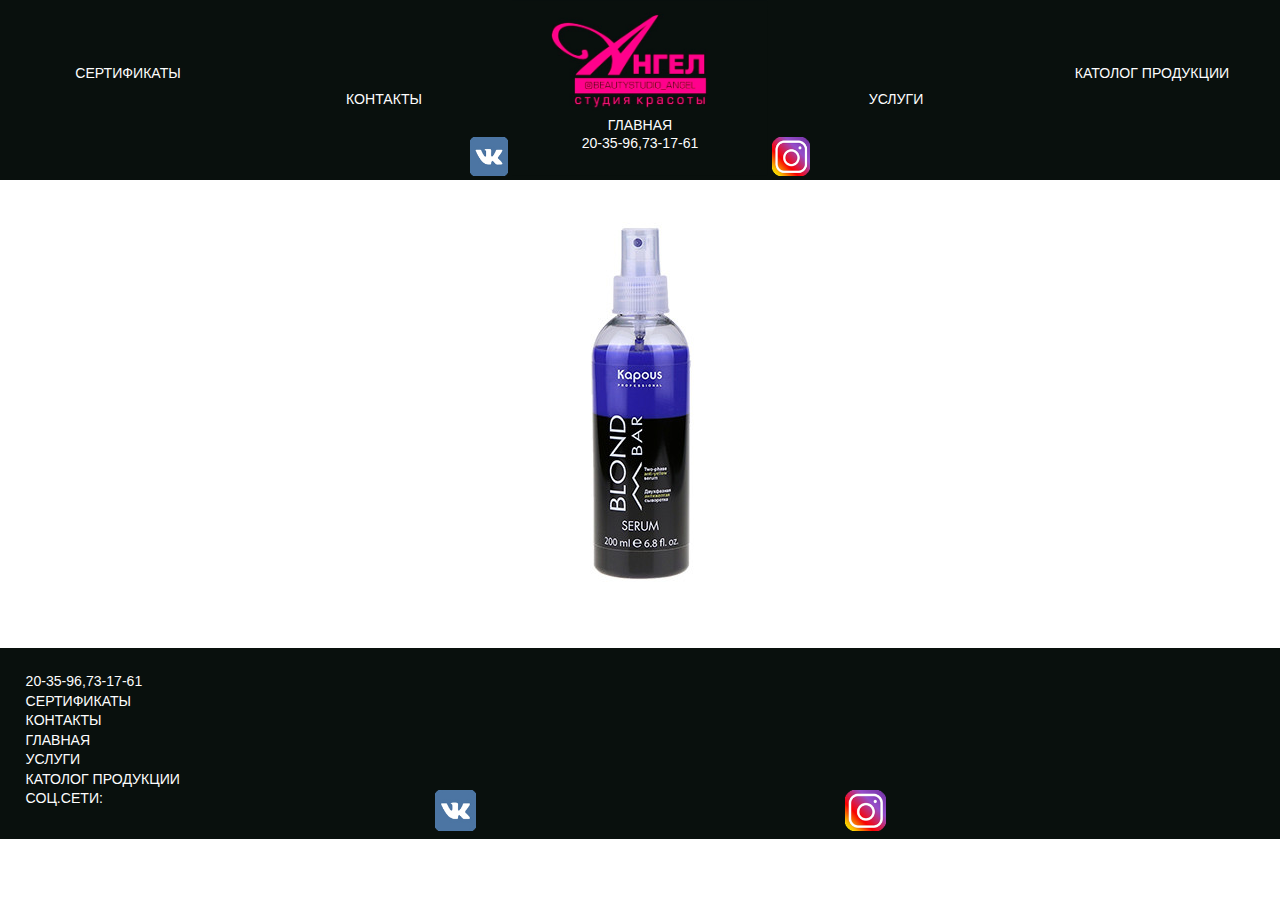
<file: product/Kapous/1.html>
<!DOCTYPE html>
<html lang="ru">
<head>
    <meta charset="UTF-8">
    <title>Салон красоты Ангел</title>
    <link rel="shortcut icon" href="../../img/head/header.ico" type="image/x-icon">
    <link rel="stylesheet" type="text/css" href="../../style.css">
</head>
<body>
<header>
    <div class="href-headA">
        <a id="vk" href="https://vk.com/event189301200" target="_blank"><img src="../../img/head/vk.png" width="3%"></a>
        <img src="../../img/head/header.png" width="20%">
        <a id="inst" href="https://www.instagram.com/beautystudio_angel/?igshid=1shioejom3yyj" target="_blank"><img src="../../img/head/inst.png" width="3%"></a>
    </div>

    <div class="href-head">

    <certificate><a href="../../certificate.html">СЕРТИФИКАТЫ</a></certificate>
    <contact><a href="../../contact.html">КОНТАКТЫ</a></contact>
    <index><a href="../../index.html">ГЛАВНАЯ</a></index>
    <service><a href="../../service.html">УСЛУГИ</a></service>
    <shop><a href="../../shop.html">КАТОЛОГ ПРОДУКЦИИ</a></shop>
    
    </div>
        <phone><a href="tel:+203596">20-35-96</a><a>,</a><a href="tel:+731761">73-17-61</a></phone>
</header>
<content>
    <div class="top-bottom">
    <!--CONTENT-->
    <div id="html1"><img src="Двухфазная сыворотка для волос с антижелтым эффектом, 200 мл.png"></div>
    </div>
</content>
<footer style="margin-top:-1%;">
    <div class="href-foot">
        <p><a href="tel:+203596">20-35-96</a><a>,</a><a href="tel:+731761">73-17-61</a></p>
        <a href="../../certificate.html">СЕРТИФИКАТЫ</a>
        <a href="../../contact.html">КОНТАКТЫ</a>
        <a href="../../index.html">ГЛАВНАЯ</a>
        <a href="../../service.html">УСЛУГИ</a>
        <a href="../../shop.html">КАТОЛОГ ПРОДУКЦИИ</a>
    
        <div class="href-footA">
            <h3>СОЦ.СЕТИ:</h3>
            <a id="vk1" href="https://vk.com/event189301200" target="_blank"><img src="../../img/head/vk.png" width="10%"></a>
            <a id="inst1" href="https://www.instagram.com/beautystudio_angel/?igshid=1shioejom3yyj" target="_blank"><img src="../../img/head/inst.png" width="10%"></a>
        </div>
    </div>
</footer>
<div id="scrollTop" onclick="goUp();"></div>
<script src="../../script.js"></script>
</body>
</html>
</file>
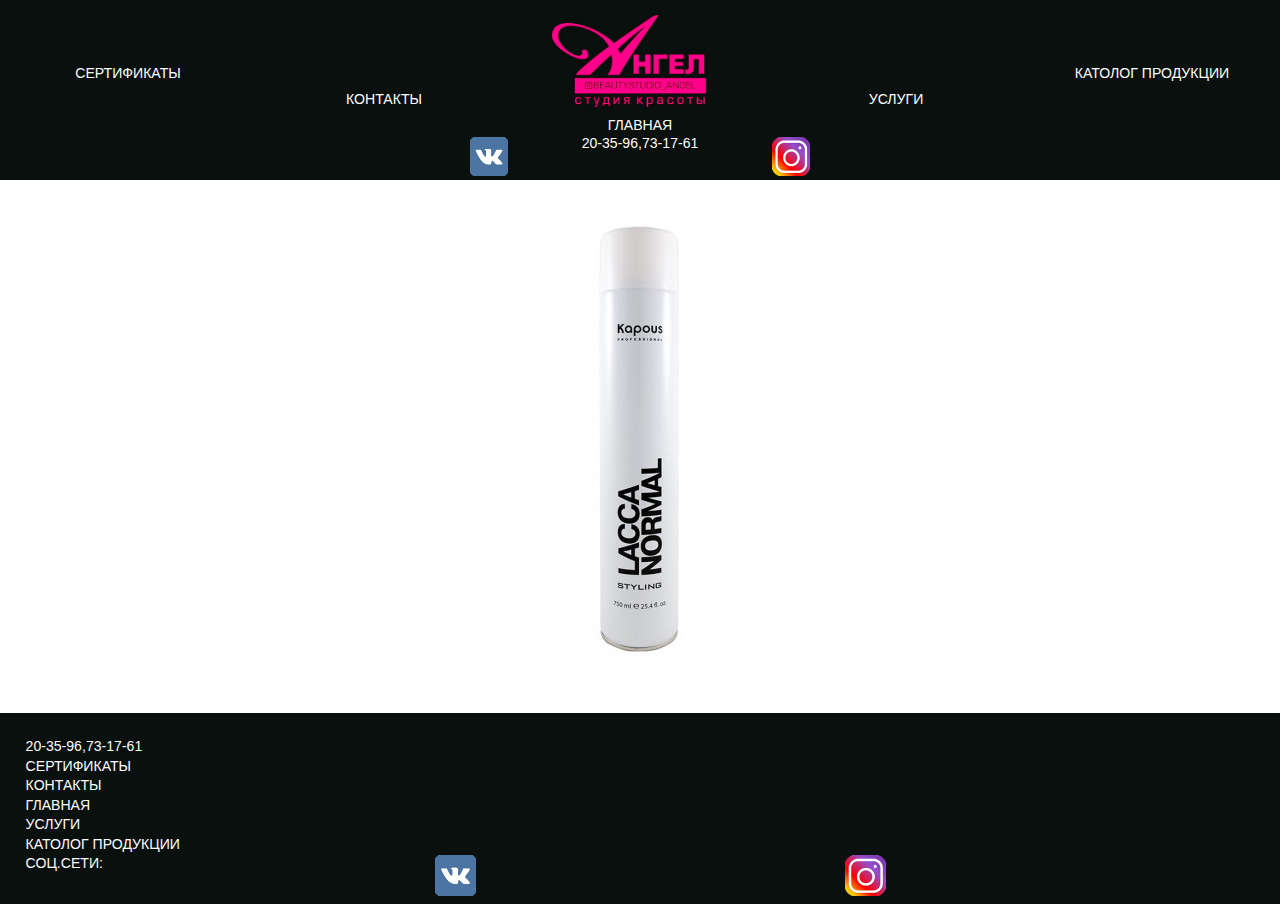
<file: product/Kapous/2.html>
<!DOCTYPE html>
<html lang="ru">
<head>
    <meta charset="UTF-8">
    <title>Салон красоты Ангел</title>
    <link rel="shortcut icon" href="../../img/head/header.ico" type="image/x-icon">
    <link rel="stylesheet" type="text/css" href="../../style.css">
</head>
<body>
<header>
    <div class="href-headA">
        <a id="vk" href="https://vk.com/event189301200" target="_blank"><img src="../../img/head/vk.png" width="3%"></a>
        <img src="../../img/head/header.png" width="20%">
        <a id="inst" href="https://www.instagram.com/beautystudio_angel/?igshid=1shioejom3yyj" target="_blank"><img src="../../img/head/inst.png" width="3%"></a>
    </div>

    <div class="href-head">

    <certificate><a href="../../certificate.html">СЕРТИФИКАТЫ</a></certificate>
    <contact><a href="../../contact.html">КОНТАКТЫ</a></contact>
    <index><a href="../../index.html">ГЛАВНАЯ</a></index>
    <service><a href="../../service.html">УСЛУГИ</a></service>
    <shop><a href="../../shop.html">КАТОЛОГ ПРОДУКЦИИ</a></shop>
    
    </div>
        <phone><a href="tel:+203596">20-35-96</a><a>,</a><a href="tel:+731761">73-17-61</a></phone>
</header>
<content>
    <div class="top-bottom">
    <!--CONTENT-->
    <div id="html2"><img src="Лак аэрозольный для волос нормальной фиксации «Lacca Normal», 750 мл.png"></div>
    </div>
</content>
<footer style="margin-top:-1%;">
    <div class="href-foot">
        <p><a href="tel:+203596">20-35-96</a><a>,</a><a href="tel:+731761">73-17-61</a></p>
        <a href="../../certificate.html">СЕРТИФИКАТЫ</a>
        <a href="../../contact.html">КОНТАКТЫ</a>
        <a href="../../index.html">ГЛАВНАЯ</a>
        <a href="../../service.html">УСЛУГИ</a>
        <a href="../../shop.html">КАТОЛОГ ПРОДУКЦИИ</a>
    
        <div class="href-footA">
            <h3>СОЦ.СЕТИ:</h3>
            <a id="vk1" href="https://vk.com/event189301200" target="_blank"><img src="../../img/head/vk.png" width="10%"></a>
            <a id="inst1" href="https://www.instagram.com/beautystudio_angel/?igshid=1shioejom3yyj" target="_blank"><img src="../../img/head/inst.png" width="10%"></a>
        </div>
    </div>
</footer>
<div id="scrollTop" onclick="goUp();"></div>
<script src="../../script.js"></script>
</body>
</html>
</file>
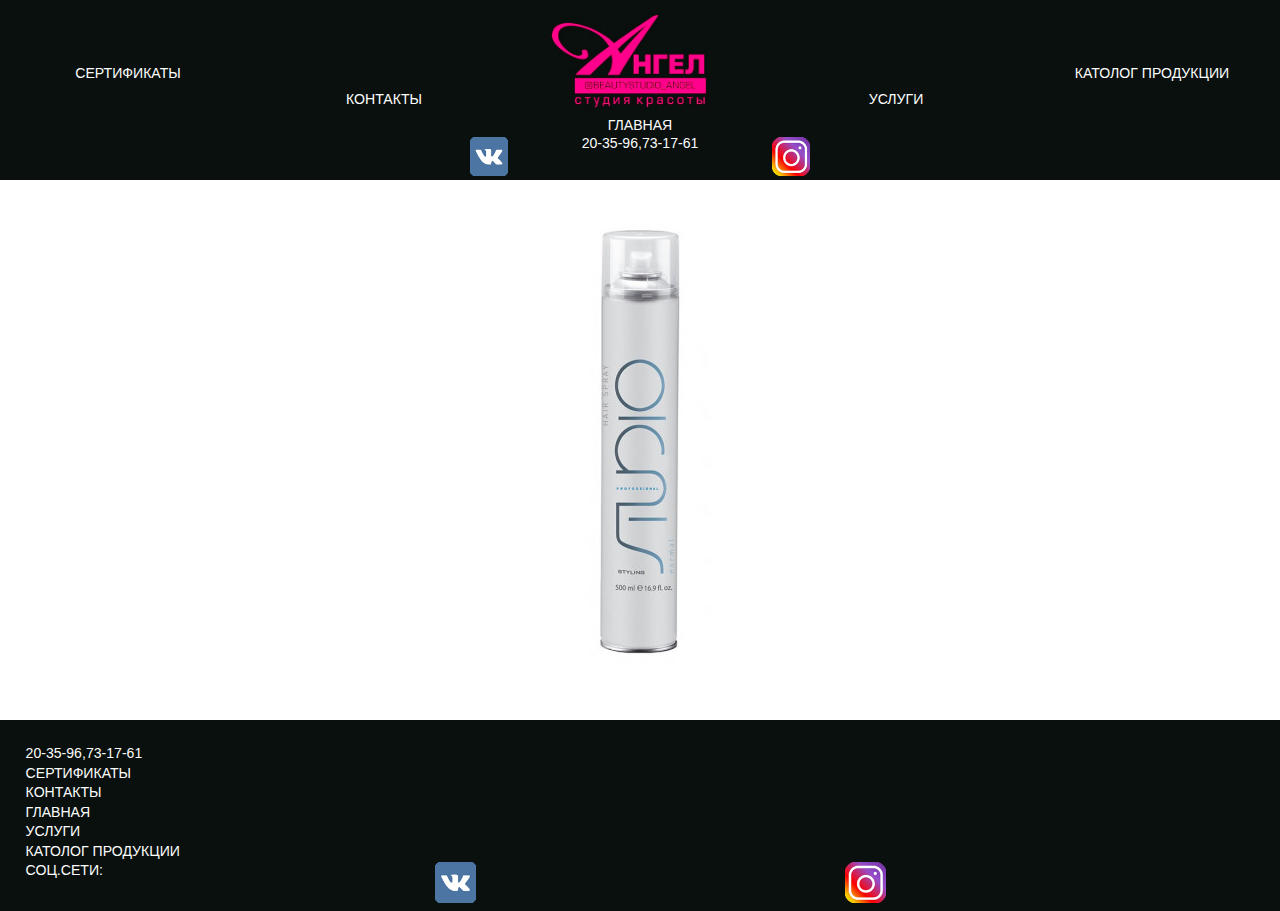
<file: product/Kapous/3.html>
<!DOCTYPE html>
<html lang="ru">
<head>
    <meta charset="UTF-8">
    <title>Салон красоты Ангел</title>
    <link rel="shortcut icon" href="../../img/head/header.ico" type="image/x-icon">
    <link rel="stylesheet" type="text/css" href="../../style.css">
</head>
<body>
<header>
    <div class="href-headA">
        <a id="vk" href="https://vk.com/event189301200" target="_blank"><img src="../../img/head/vk.png" width="3%"></a>
        <img src="../../img/head/header.png" width="20%">
        <a id="inst" href="https://www.instagram.com/beautystudio_angel/?igshid=1shioejom3yyj" target="_blank"><img src="../../img/head/inst.png" width="3%"></a>
    </div>

    <div class="href-head">

    <certificate><a href="../../certificate.html">СЕРТИФИКАТЫ</a></certificate>
    <contact><a href="../../contact.html">КОНТАКТЫ</a></contact>
    <index><a href="../../index.html">ГЛАВНАЯ</a></index>
    <service><a href="../../service.html">УСЛУГИ</a></service>
    <shop><a href="../../shop.html">КАТОЛОГ ПРОДУКЦИИ</a></shop>
    
    </div>
        <phone><a href="tel:+203596">20-35-96</a><a>,</a><a href="tel:+731761">73-17-61</a></phone>
</header>
<content>
    <div class="top-bottom">
    <!--CONTENT-->
    <div id="html3"><img src="Лак аэрозольный для волос нормальной фиксации, 500 мл.png"></div>
    </div>
</content>
<footer style="margin-top:-1%;">
    <div class="href-foot">
        <p><a href="tel:+203596">20-35-96</a><a>,</a><a href="tel:+731761">73-17-61</a></p>
        <a href="../../certificate.html">СЕРТИФИКАТЫ</a>
        <a href="../../contact.html">КОНТАКТЫ</a>
        <a href="../../index.html">ГЛАВНАЯ</a>
        <a href="../../service.html">УСЛУГИ</a>
        <a href="../../shop.html">КАТОЛОГ ПРОДУКЦИИ</a>
    
        <div class="href-footA">
            <h3>СОЦ.СЕТИ:</h3>
            <a id="vk1" href="https://vk.com/event189301200" target="_blank"><img src="../../img/head/vk.png" width="10%"></a>
            <a id="inst1" href="https://www.instagram.com/beautystudio_angel/?igshid=1shioejom3yyj" target="_blank"><img src="../../img/head/inst.png" width="10%"></a>
        </div>
    </div>
</footer>
<div id="scrollTop" onclick="goUp();"></div>
<script src="../../script.js"></script>
</body>
</html>
</file>
<file: style.css>
*{
    margin: 0;
    padding: 0;
}
/* HEADER */
body header{
    text-align: center;
}
header{
    z-index: 1;
    position: relative;
    background-color: #09100D;
}
header div.href-headA{
    background-color: #09100D;
}
header .href-head{
    margin-top: -5%;
}
header div.href-head certificate,shop{
    margin-top: -20%;
}
header div.href-head contact,service{
    margin-top: -10%;
}
.href-head{
    display: grid;
    grid-template-columns: repeat(auto-fit,20%);
}
/* CONTENT */
.top-bottom{
    margin-top: 5%;
    margin-bottom: 5%;
}
.bottom{
    margin-bottom: 5%;
}
/*Font*/
a{
    font-family: 'Roboto', sans-serif !important;
    color: #FDFDFD;
    text-decoration: none;      /*Убираем подчёркивание текста*/
    font-size: 1.1vw; 
}
p{
    font-family: 'Roboto', sans-serif !important;
    color: #09100D;
    text-decoration: none;      /*Убираем подчёркивание текста*/
    font-size: 1vw; 
}
a:hover{    /*Меняет цвет при наведении*/
    text-decoration: none;
    color: #FF0588;
}
h2{
    font-family: 'Roboto', sans-serif !important;
    font-size: 1.5vw; 
}
content div#content div#girl p, div#child p, div#shop p{
    text-align: center;
}
h3{
    font-family: 'Roboto', sans-serif !important;
    color: #FDFDFD;
    text-decoration: none;      /*Убираем подчёркивание текста*/
    font-size: 1.1vw; 
    font-weight: normal;
}
figcaption{
    font-family: 'Roboto', sans-serif !important;
    font-size: 95%;
    color: #000000;
}
/* INDEX-CONTENT */
/*Fon*/
#fon{
    height: 750px;
    width: 100%;
    background-color: #09100D;
}
/*Photo*/
.gallery{
    margin-top: 13%;
    display: flex;
    justify-content: center;/*определяет, как браузер распределяет пространство между и вокруг элементов контента вдоль главной оси flex контейнера, или вдоль строчной оси grid контейнера.*/
    align-items: center;/*Свойство align-items выравнивает флекс-элементы внутри контейнера в перпендикулярном направлении.*/
    position: absolute;/*Положение элемента устанавливается относительно его исходного места. + Изменяеться с помощью top, left...*/
    width: 200px;
    height: 200px;
    left: 43%;
    transform: translate(-50%,-50%);/*Позволяет расположить элемент точно по центру экрана*/
    transform-style: preserve-3d;
    animation: animate 20s linear infinite;
}
@keyframes animate{
    0%
    {
        transform: perspective(1000px) rotateY(0deg);
    }
    100%
    {
        transform: perspective(1000px) rotateY(360deg);
    }
}
.gallery span{
    position: absolute;
    top: 0;
    left: 0;
    width: 100%;
    height: 100%;
    transform-origin: center;
    transform-style: preserve-3d;
    transform: rotateY(calc(var(--i) * 45deg)) translateZ(400px);
    -webkit-box-reflect: below 0px linear-gradient(transparent,transparent,#0004);
}
.gallery span img{
    position: absolute;
    top: 0;
    left: 0;
    width: 100%;
    height: 100%;
    object-fit: cover;
}
.content{
    display: grid;
    margin-top: 5%;
    margin-left: 20%;
    margin-right: 20%;
}
/*Girl*/
.content #girl{
    display: grid;
    grid-template-columns: 1fr 1fr 1fr 1fr;
    height: 100%;
}
.grid-8blok:nth-child(1){
    grid-column: 1 / 3;
}
.grid-8blok:nth-child(2){
    display: grid;
    grid-column: 3 / 5;
    text-align: center;
}
#girlName{
    margin-top: 10%;
}
/*Man*/
.content #man{
    display: grid;
    grid-template-columns: 1fr 1fr 1fr 1fr;
    height: 100%;
}
.grid-8blok:nth-child(1){
    display: grid;
    text-align: center;
    grid-column: 1 / 3;
}
.grid-8blok:nth-child(2){
    grid-column: 3 / 5;
}
#man{
    margin-top: 10%;
}
/*Child*/
.content #child{
    display: grid;
    grid-template-columns: 1fr 1fr 1fr 1fr;
    height: 100%;
}
.grid-8blok:nth-child(1){
    grid-column: 1 / 3;
}
.grid-8blok:nth-child(2){
    display: grid;
    grid-column: 3 / 5;
    text-align: center;
}
#child{
    margin-top: 10%;
}
#childName{
    margin-top: 10%;
}
/*Arm*/
.content #arm{
    display: grid;
    grid-template-columns: 1fr 1fr 1fr 1fr;
    height: 100%;
}
.grid-8blok:nth-child(1){
    display: grid;
    text-align: center;
    grid-column: 1 / 3;
}
.grid-8blok:nth-child(2){
    grid-column: 3 / 5;
}
#arm{
    margin-top: 10%;
}
/*Child*/
.content #shop{
    display: grid;
    grid-template-columns: 1fr 1fr 1fr 1fr;
    height: 100%;
}
.grid-8blok:nth-child(1){
    grid-column: 1 / 3;
}
.grid-8blok:nth-child(2){
    display: grid;
    grid-column: 3 / 5;
    text-align: center;
}
#shop{
    margin-top: 10%;
}
#shopName{
    margin-top: 10%;
}
.text{
    display: grid;
    grid-auto-rows: minmax(100px, auto);
    font-size: 1.3vw;
    border: 3px solid #FF0589;
    padding: 4%;
    width: 40%;
    height: 70%;
    text-align: center;
    position: relative;
    margin-left: 25%;
    margin-right: 25%;
}

/*Button-Girl*/
.position{
    position: relative;
    text-align: center;
    display: inline;
    padding: 10px 30px;
    text-decoration: none;
    text-transform: none;
    color: black;
    background: #ffffff;
    letter-spacing: 2px; /*Растояние между буквами*/
    transition: 0.5s;
}
.position:hover{
    color: rgb(0, 0, 0);
}
.position span{
    display: block;
    position: absolute;
    background: #FF0589;
}
.position span:nth-child(1){
    left: 0;
    bottom: 0;
    width: 2px;
    height: 100%;
    transform: scaleY(0);
    transform-origin: top;
    transition: transform 0.5s;
}
.position:hover span:nth-child(1){

    transform: scaleY(1);
    transform-origin: bottom;
    transition: transform 0.5s;
}
.position span:nth-child(2){
    left: 0;
    bottom: 0;
    width: 100%;
    height: 2px;
    transform: scaleY(0);
    transform-origin: top;
    transition: transform 0.5s;
}
.position:hover span:nth-child(2){

    transform: scaleY(1);
    transform-origin: left;
    transition: transform 0.5s;
}
.position span:nth-child(3){
    right: 0;
    bottom: 0;
    width: 2px;
    height: 100%;
    transform: scaleY(0);
    transform-origin: top;
    transition: transform 0.5s;
    transition-delay: 0.5s;
}
.position:hover span:nth-child(3){

    transform: scaleY(1);
    transform-origin: bottom;
    transition: transform 0.5s;
    transition-delay: 0.5s;
}
.position span:nth-child(4){
    left: 0;
    top: 0;
    width: 100%;
    height: 2px;
    transform: scaleY(0);
    transform-origin: top;
    transition: transform 0.5s;
    transition-delay: 0.5s;
}
.position:hover span:nth-child(4){

    transform: scaleY(1);
    transform-origin: left;
    transition: transform 0.5s;
    transition-delay: 0.5s;
}
.sub1{
    margin: auto;
}

/*CONTACT-CONTENT*/
/*LoginFon*/
/*Login form*/
.box{
    border-radius: 20px;
    background-color: #09100D;
    width: 300px;
    padding: 40px;
    margin-left: auto;
    margin-right: auto;
    text-align: center;
    margin-top: 5%;
    margin-bottom: 5%;
}
.box h1{
    font-family: sans-serif;
    color: white;
    text-transform: uppercase;
    font-weight: 500;
}
.box input[type = "email"],.box input[type = "text"],.box input[type = "phone"],.box textarea[name = "text"]{
    border:0;
    background: none;
    display: block;
    margin: 15px auto;
    text-align: center;
    border: 2px solid #3498db;
    padding: 14px 10px;
    width: 200px;
    outline: none;
    color: white;
    border-radius: 24px;
    transition: 0.25s;
}
.box input[type = "email"]:focus,.box input[type = "text"]:focus,.box input[type = "phone"]:focus,.box textarea[name = "text"]:focus{
    width: 280px;
    border-color: #2ecc71;
    background-color: #2ecc71; /* Цвет фона */
}
.box button[type = "submit"]{
    border:0;
    background: none;
    display: block;
    margin: 20px auto;
    text-align: center;
    border: 2px solid #2ecc71;
    padding: 14px 40px;
    outline: none;
    color: white;
    border-radius: 24px;
    transition: 0.25s;
    cursor: pointer;
}
.box button[type = "submit"]:hover{
    background: #2ecc71;
    box-shadow: 0 0 10px #2ecc71, 0 0 40px #2ecc71, 0 0 80px #2ecc71;
}

/* CERTIFACATE */
.imgcerf img{
    width: 100%;
    margin: 5%;
}
.imgcerf{
    display: grid;
    grid-gap: 5%;/*Отступ для grid*/
    grid-template-columns: 1fr 1fr 1fr;
    margin: 5%;
}

/* SERVIS */
#Text{
    margin-top: 5%;
    text-align: center;
}
/* SHOP */
.shop-tab{
    display: grid;
    grid-template-columns: repeat(auto-fit, 290px);
}
#Estel img, #Kapous img, #Wella img, #L’Oréal img, #Nouvelle img, #Constant_Delight img, #Epica img{
    margin: 39%;
    width: 70%;
}
#html1, #html2, #html3, #html4 ,#html5, #html6{
    display: grid;
    justify-content: center;
}
#Kapous-img{
    display: grid;
    align-items: end;
    grid-template-columns: repeat(auto-fit,300px);
    text-align: center;
    margin: 5.5%;
    vertical-align: bottom;
}
#Kapous-img a{
    display: table-cell;
    margin: 0 0 10% 0;
    vertical-align: bottom;
}
.qwerty{
    display: grid;
    grid-template-columns: repeat(auto-fit,300px);
}
/* FOOTER */
footer{
    height: 100%;
    margin-top: 10%;
    background-color: #09100D;
}
.href-foot{
    display: grid;
    padding: 2%;
    grid-gap: 2.5%;
    background-color: #09100D;
}
.href-footA{
    display: grid;
    grid-template-columns: 1fr 1fr 1fr;
    background-color: #09100D;
}
</file>
